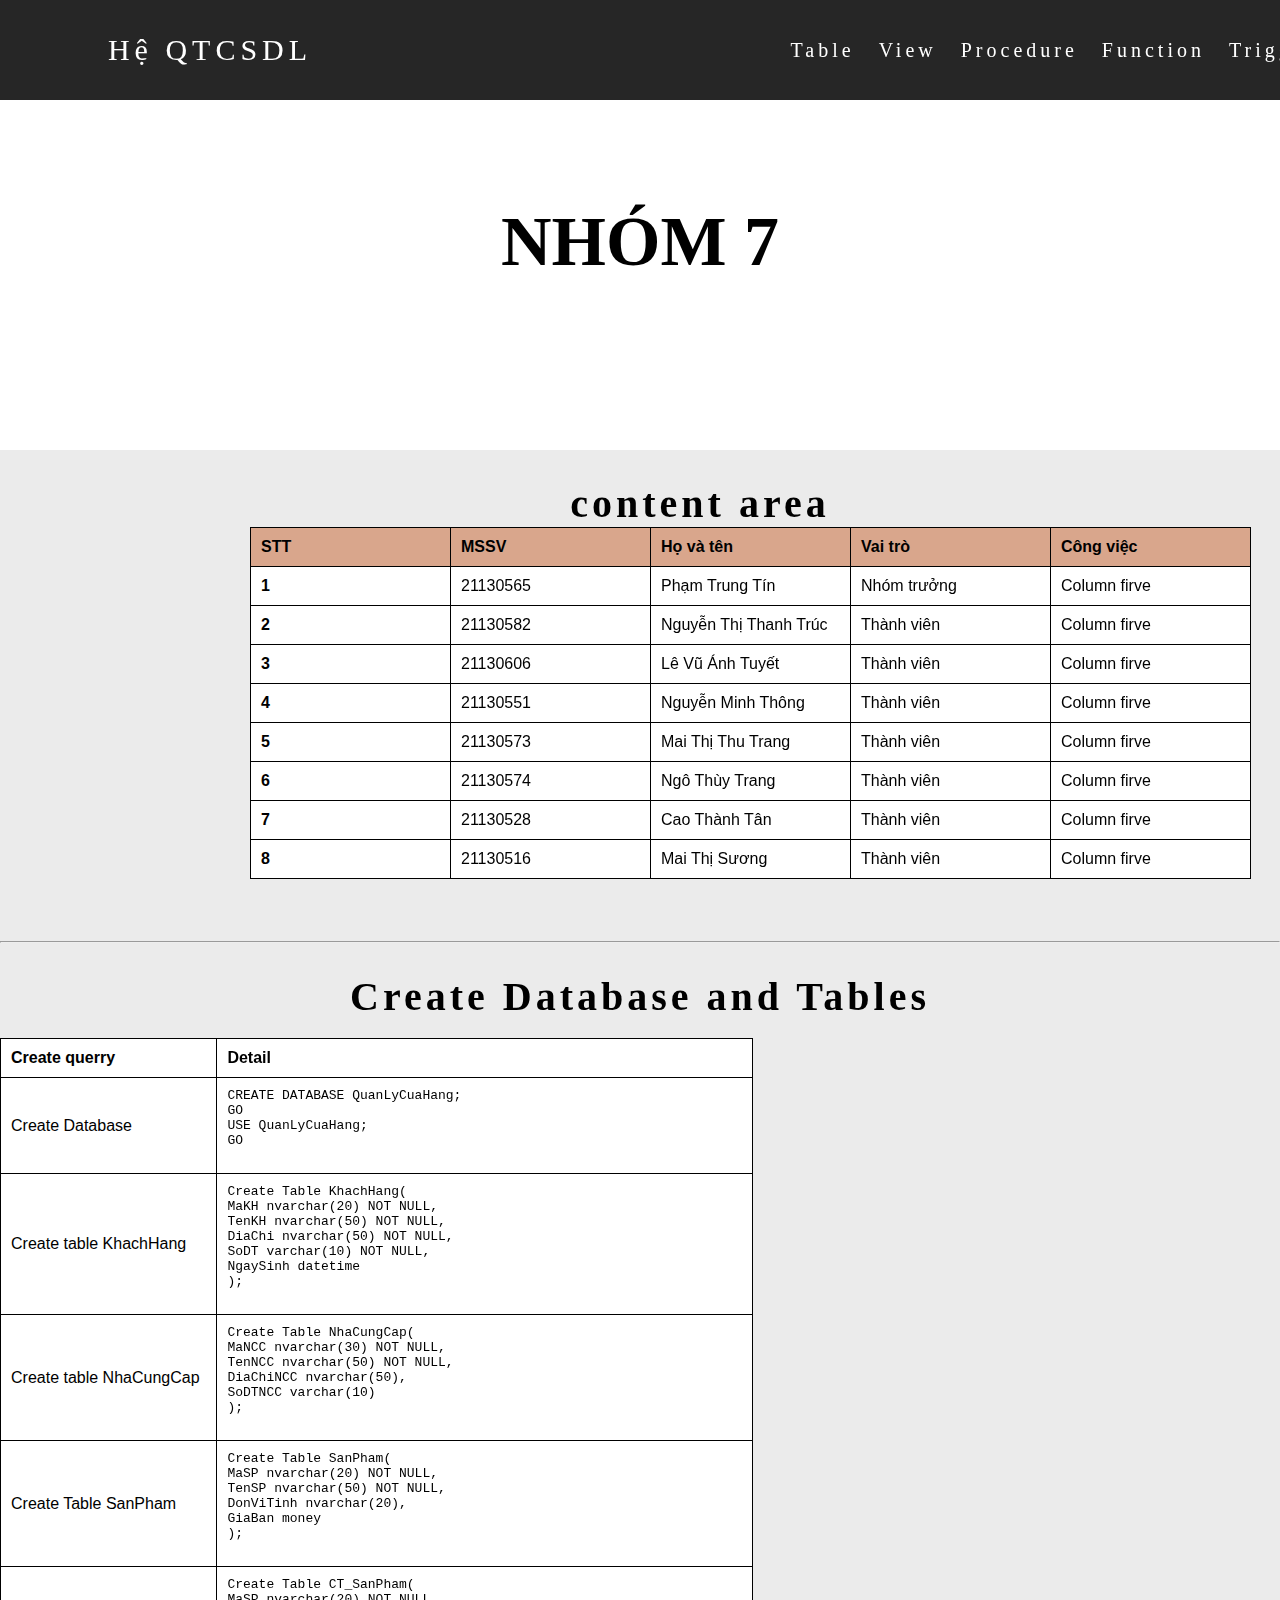
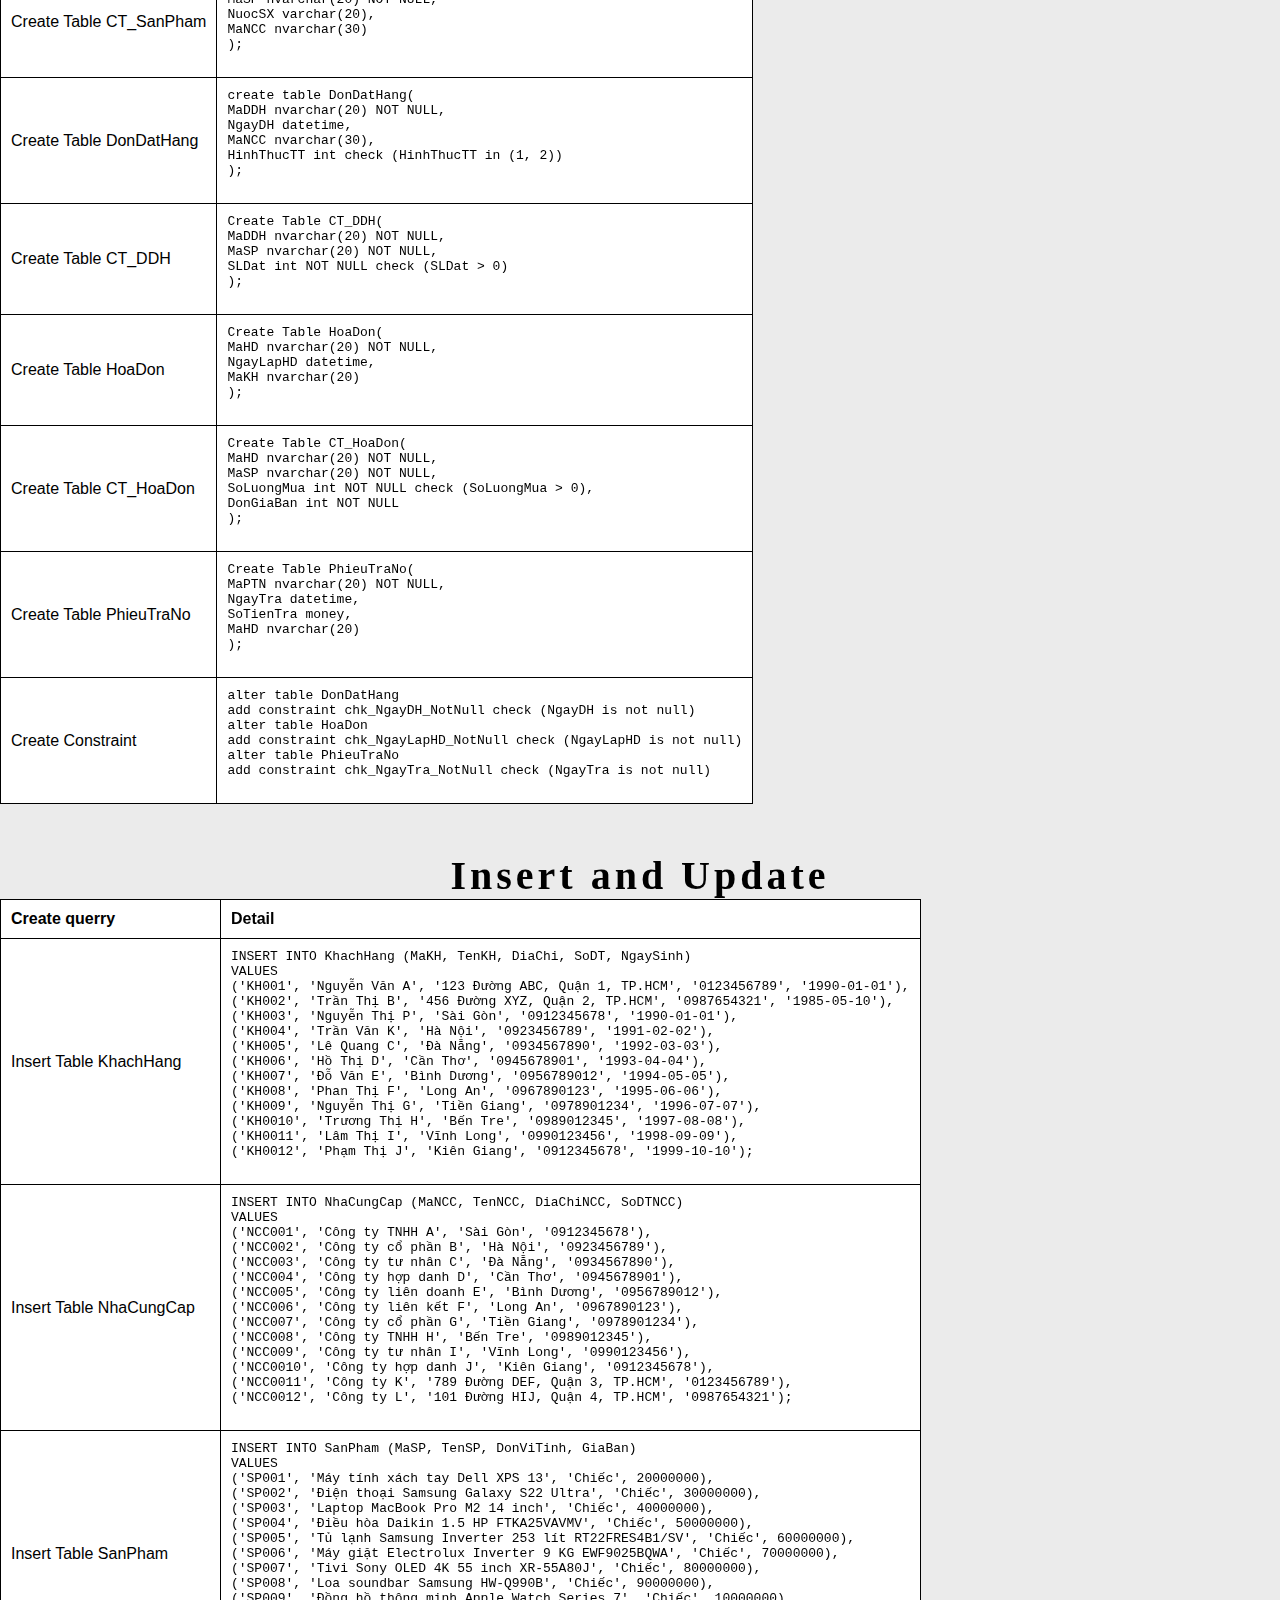
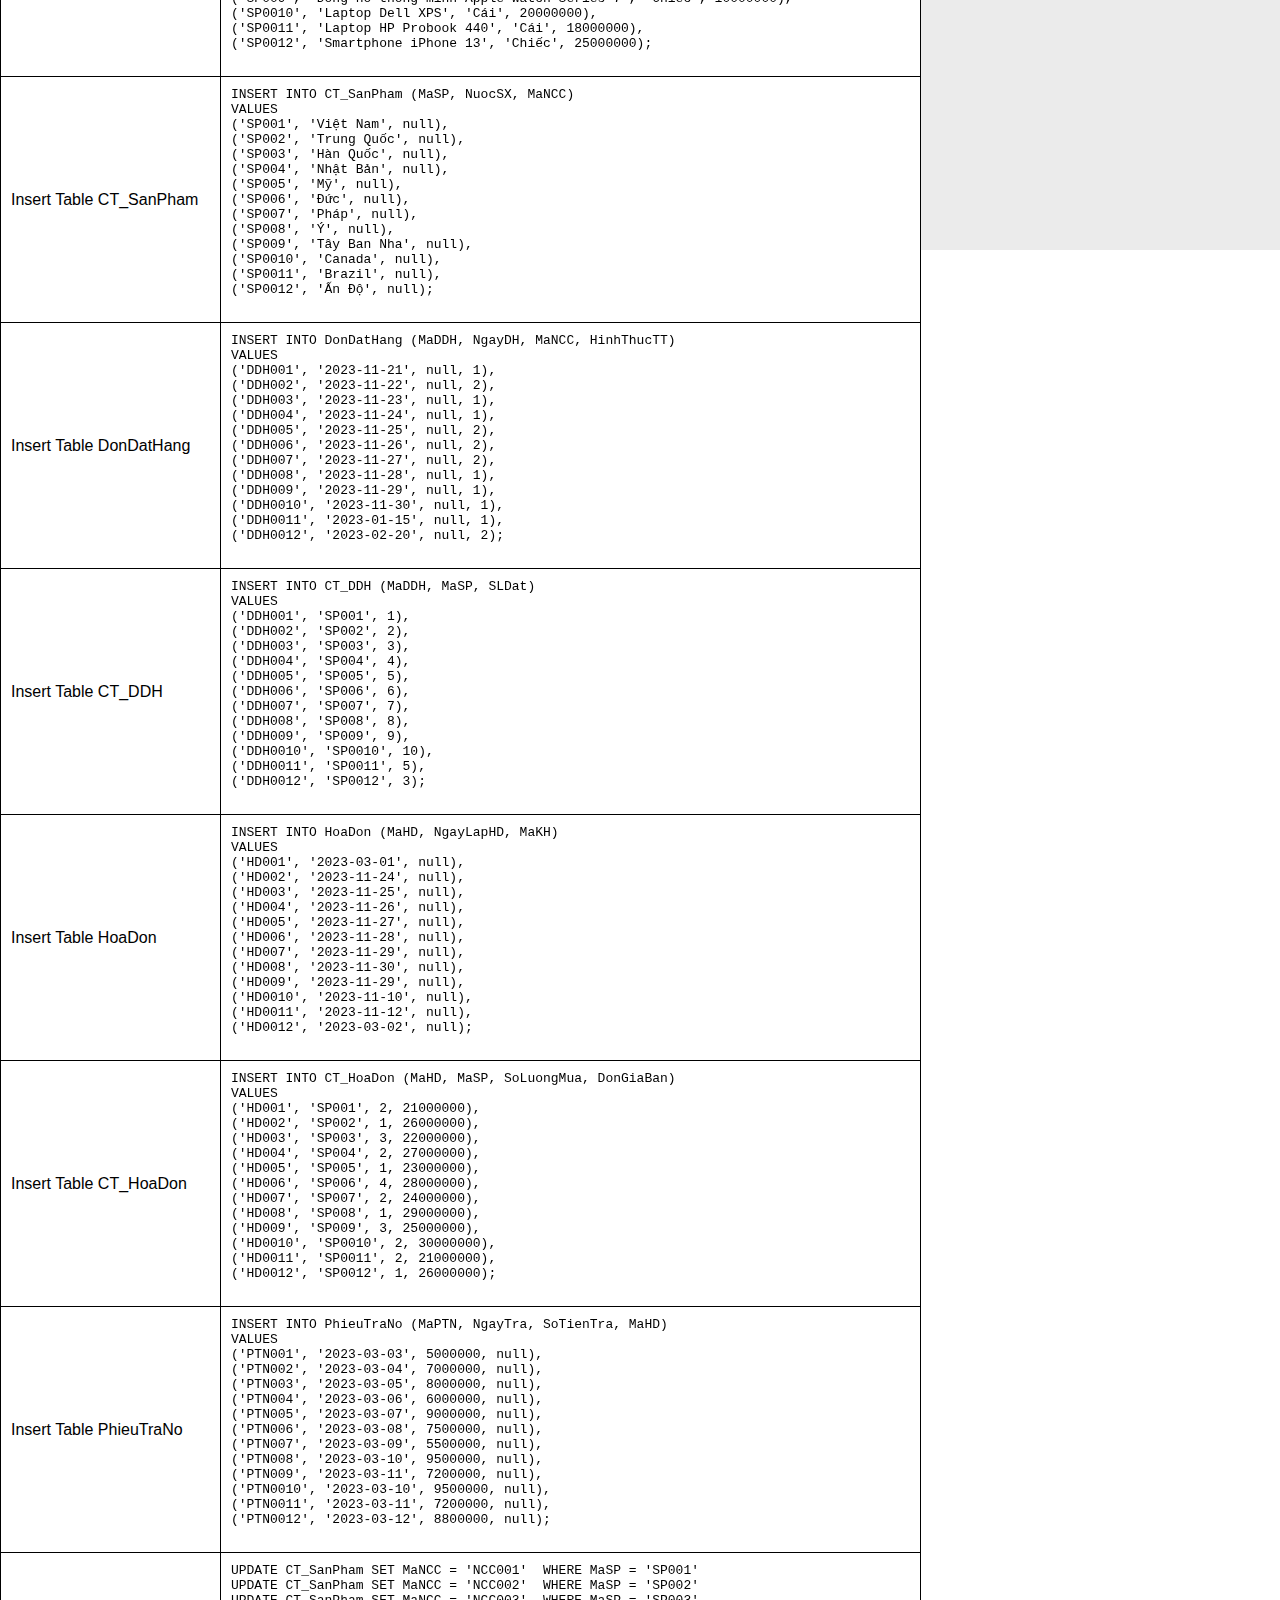
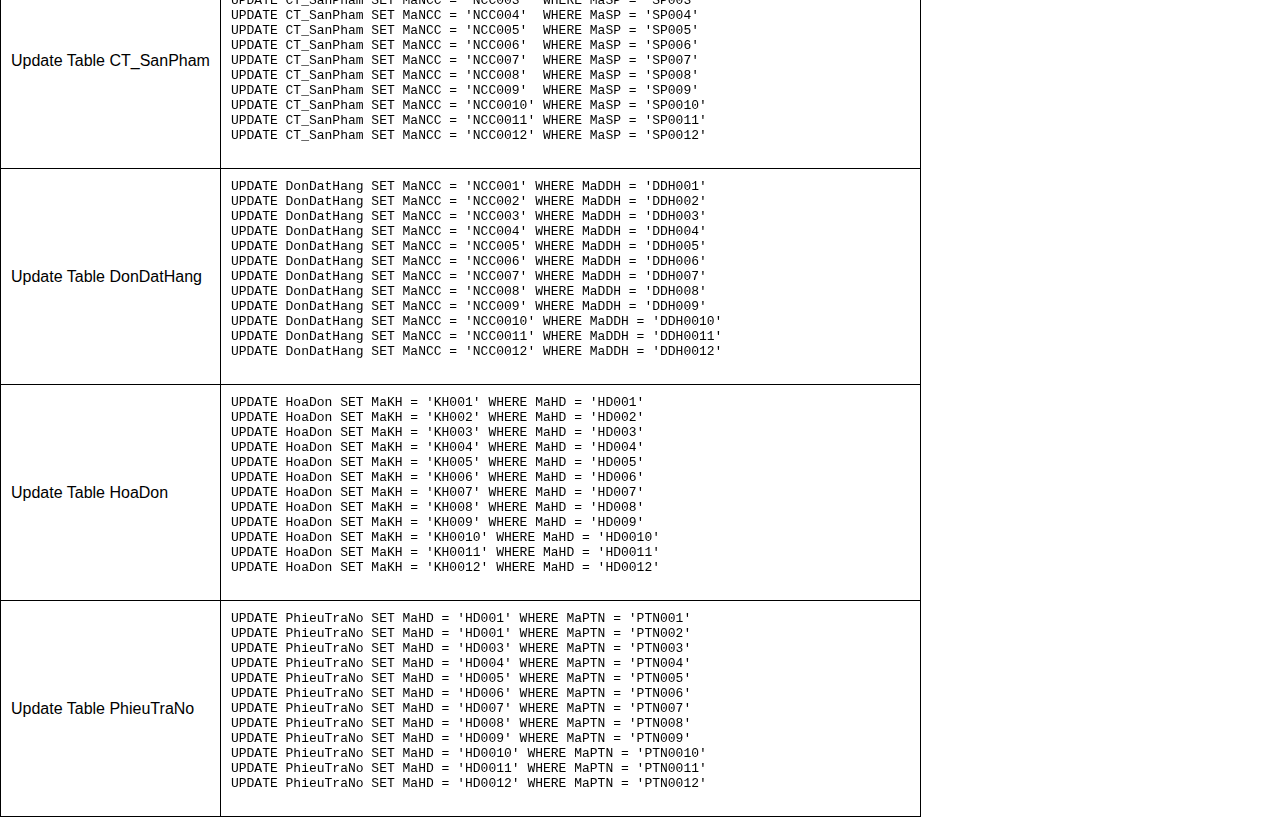
<file: WebForHệQTCSDL/index.html>
<!DOCTYPE html>
<html lang="en">

<head>
    <meta charset="UTF-8">
    <meta name="viewport" content="width=device-width, initial-scale=1.0">
    <title>Document</title>
    <link href="index.css" rel="stylesheet">
</head>

<body>
    <div class="box-area">
        <header>
            <div class="wrapper">
                <div class="logo">
                    <a href="#">Hệ QTCSDL</a>
                </div>
                <nav>
                    <a href="index.html">Table</a> <a href="View.html">View</a> <a href="Procedure.html">Procedure</a>
                    <a href="Function.html">Function</a> <a href="Trigger.html">Trigger</a><a href="User.html">User</a>
                </nav>
            </div>
        </header>
        <div class="banner-area">
            <h2 style="font-style: bold;color: black;">Nhóm 7</h2>
        </div>
        <div class="content-area">
            <div class="wrapper">
                <h2>content area</h2>
                <div class="table-horizontal-container">
                    <table class="unfixed-table">
                        <thead>
                            <tr>
                                <th>STT</th>
                                <th>MSSV</th>
                                <th>Họ và tên</th>
                                <th>Vai trò</th>
                                <th>Công việc</th>
                            </tr>
                        </thead>
                        <tbody>
                            <tr>
                                <th>1</th>
                                <td>21130565</td>
                                <td>Phạm Trung Tín</td>
                                <td>Nhóm trưởng</td>
                                <td>Column firve</td>
                            </tr>
                            <tr>
                                <th>2</th>
                                <td>21130582</td>
                                <td>Nguyễn Thị Thanh Trúc</td>
                                <td>Thành viên</td>
                                <td>Column firve</td>
                            </tr>
                            <tr>
                                <th>3</th>
                                <td>21130606</td>
                                <td>Lê Vũ Ánh Tuyết</td>
                                <td>Thành viên</td>
                                <td>Column firve</td>
                            </tr>
                            <tr>
                                <th>4</th>
                                <td>21130551</td>
                                <td>Nguyễn Minh Thông</td>
                                <td>Thành viên</td>
                                <td>Column firve</td>
                            </tr>
                            <tr>
                                <th>5</th>
                                <td>21130573</td>
                                <td>Mai Thị Thu Trang</td>
                                <td>Thành viên</td>
                                <td>Column firve</td>
                            </tr>
                            <tr>
                                <th>6</th>
                                <td>21130574</td>
                                <td>Ngô Thùy Trang</td>
                                <td>Thành viên</td>
                                <td>Column firve</td>
                            </tr>
                            <tr>
                                <th>7</th>
                                <td>21130528</td>
                                <td>Cao Thành Tân</td>
                                <td>Thành viên</td>
                                <td>Column firve</td>
                            </tr>
                            <tr>
                                <th>8</th>
                                <td>21130516</td>
                                <td>Mai Thị Sương</td>
                                <td>Thành viên</td>
                                <td>Column firve</td>
                            </tr>


                        </tbody>


                    </table>
                </div>
            </div>
            <br><br><br><br><br><br><br><br><br><br><br><br><br><br><br><br><br><br><br><br><br><br><br>
            <hr>
            <h2>Create Database and Tables</h2>
            <br>
            <table>
                <tr>
                    <th>Create querry</th>
                    <th>Detail</th>
                </tr>
                <tr>
                    <td>
                        Create Database
                    </td>
                    <td>
                        <pre>
CREATE DATABASE QuanLyCuaHang;
GO
USE QuanLyCuaHang;
GO
                        </pre>
                    </td>
                </tr>
                <tr>
                    <td>Create table KhachHang</td>
                    <td>
                        <pre>
Create Table KhachHang(
MaKH nvarchar(20) NOT NULL,
TenKH nvarchar(50) NOT NULL,
DiaChi nvarchar(50) NOT NULL,
SoDT varchar(10) NOT NULL,
NgaySinh datetime
);
                        </pre>
                    </td>
                </tr>
                <tr>
                    <td>Create table NhaCungCap</td>
                    <td>
                        <pre>
Create Table NhaCungCap(
MaNCC nvarchar(30) NOT NULL,
TenNCC nvarchar(50) NOT NULL,
DiaChiNCC nvarchar(50),
SoDTNCC varchar(10)
);
                        </pre>
                    </td>
                </tr>
                <tr>
                    <td>Create Table SanPham</td>
                    <td>
                        <pre>
Create Table SanPham(
MaSP nvarchar(20) NOT NULL,
TenSP nvarchar(50) NOT NULL,
DonViTinh nvarchar(20),
GiaBan money
);
                        </pre>
                    </td>
                </tr>
                <tr>
                    <td>Create Table CT_SanPham</td>
                    <td>
                        <pre>
Create Table CT_SanPham(
MaSP nvarchar(20) NOT NULL,
NuocSX varchar(20),
MaNCC nvarchar(30)
);
                        </pre>
                    </td>
                </tr>
                <tr>
                    <td>Create Table DonDatHang</td>
                    <td>
                        <pre>
create table DonDatHang(
MaDDH nvarchar(20) NOT NULL,
NgayDH datetime,
MaNCC nvarchar(30),
HinhThucTT int check (HinhThucTT in (1, 2))
);
                        </pre>
                    </td>
                </tr>
                <tr>
                    <td>Create Table CT_DDH</td>
                    <td>
                        <pre>
Create Table CT_DDH(
MaDDH nvarchar(20) NOT NULL,
MaSP nvarchar(20) NOT NULL,
SLDat int NOT NULL check (SLDat > 0)
);
                        </pre>
                    </td>
                </tr>
                <tr>
                    <td>Create Table HoaDon</td>
                    <td>
                        <pre>
Create Table HoaDon(
MaHD nvarchar(20) NOT NULL,
NgayLapHD datetime,
MaKH nvarchar(20)
);
                        </pre>
                    </td>
                </tr>
                <tr>
                    <td>Create Table CT_HoaDon</td>
                    <td>
                        <pre>
Create Table CT_HoaDon(
MaHD nvarchar(20) NOT NULL,
MaSP nvarchar(20) NOT NULL,
SoLuongMua int NOT NULL check (SoLuongMua > 0),
DonGiaBan int NOT NULL
);
                    </pre>
                    </td>
                </tr>
                <tr>
                    <td>Create Table PhieuTraNo</td>
                    <td>
                        <pre>
Create Table PhieuTraNo(
MaPTN nvarchar(20) NOT NULL,
NgayTra datetime,
SoTienTra money,
MaHD nvarchar(20)
);
                        </pre>
                    </td>
                </tr>
                <tr>
                    <td>Create Constraint</td>
                    <td>
                        <pre>
alter table DonDatHang
add constraint chk_NgayDH_NotNull check (NgayDH is not null)
alter table HoaDon
add constraint chk_NgayLapHD_NotNull check (NgayLapHD is not null)
alter table PhieuTraNo
add constraint chk_NgayTra_NotNull check (NgayTra is not null)
                    </pre>
                    </td>
                </tr>
            </table>
            <br>
            <h2>Insert and Update</h2>
            <table>
                <tr>
                    <th>Create querry</th>
                    <th>Detail</th>
                </tr>
                <tr>
                    <td>Insert Table KhachHang</td>
                    <td>
                        <pre>
INSERT INTO KhachHang (MaKH, TenKH, DiaChi, SoDT, NgaySinh)
VALUES
('KH001', 'Nguyễn Văn A', '123 Đường ABC, Quận 1, TP.HCM', '0123456789', '1990-01-01'),
('KH002', 'Trần Thị B', '456 Đường XYZ, Quận 2, TP.HCM', '0987654321', '1985-05-10'),
('KH003', 'Nguyễn Thị P', 'Sài Gòn', '0912345678', '1990-01-01'),
('KH004', 'Trần Văn K', 'Hà Nội', '0923456789', '1991-02-02'),
('KH005', 'Lê Quang C', 'Đà Nẵng', '0934567890', '1992-03-03'),
('KH006', 'Hồ Thị D', 'Cần Thơ', '0945678901', '1993-04-04'),
('KH007', 'Đỗ Văn E', 'Bình Dương', '0956789012', '1994-05-05'),
('KH008', 'Phan Thị F', 'Long An', '0967890123', '1995-06-06'),
('KH009', 'Nguyễn Thị G', 'Tiền Giang', '0978901234', '1996-07-07'),
('KH0010', 'Trương Thị H', 'Bến Tre', '0989012345', '1997-08-08'),
('KH0011', 'Lâm Thị I', 'Vĩnh Long', '0990123456', '1998-09-09'),
('KH0012', 'Phạm Thị J', 'Kiên Giang', '0912345678', '1999-10-10');
                </pre>
                    </td>
                </tr>
                <tr>
                    <td>Insert Table NhaCungCap</td>
                    <td>
                        <pre>
INSERT INTO NhaCungCap (MaNCC, TenNCC, DiaChiNCC, SoDTNCC)
VALUES
('NCC001', 'Công ty TNHH A', 'Sài Gòn', '0912345678'),
('NCC002', 'Công ty cổ phần B', 'Hà Nội', '0923456789'),
('NCC003', 'Công ty tư nhân C', 'Đà Nẵng', '0934567890'),
('NCC004', 'Công ty hợp danh D', 'Cần Thơ', '0945678901'),
('NCC005', 'Công ty liên doanh E', 'Bình Dương', '0956789012'),
('NCC006', 'Công ty liên kết F', 'Long An', '0967890123'),
('NCC007', 'Công ty cổ phần G', 'Tiền Giang', '0978901234'),
('NCC008', 'Công ty TNHH H', 'Bến Tre', '0989012345'),
('NCC009', 'Công ty tư nhân I', 'Vĩnh Long', '0990123456'),
('NCC0010', 'Công ty hợp danh J', 'Kiên Giang', '0912345678'),
('NCC0011', 'Công ty K', '789 Đường DEF, Quận 3, TP.HCM', '0123456789'),
('NCC0012', 'Công ty L', '101 Đường HIJ, Quận 4, TP.HCM', '0987654321');
                        </pre>
                    </td>
                </tr>
                <tr>
                    <td>Insert Table SanPham</td>
                    <td>
                        <pre>
INSERT INTO SanPham (MaSP, TenSP, DonViTinh, GiaBan)
VALUES
('SP001', 'Máy tính xách tay Dell XPS 13', 'Chiếc', 20000000),
('SP002', 'Điện thoại Samsung Galaxy S22 Ultra', 'Chiếc', 30000000),
('SP003', 'Laptop MacBook Pro M2 14 inch', 'Chiếc', 40000000),
('SP004', 'Điều hòa Daikin 1.5 HP FTKA25VAVMV', 'Chiếc', 50000000),
('SP005', 'Tủ lạnh Samsung Inverter 253 lít RT22FRES4B1/SV', 'Chiếc', 60000000),
('SP006', 'Máy giặt Electrolux Inverter 9 KG EWF9025BQWA', 'Chiếc', 70000000),
('SP007', 'Tivi Sony OLED 4K 55 inch XR-55A80J', 'Chiếc', 80000000),
('SP008', 'Loa soundbar Samsung HW-Q990B', 'Chiếc', 90000000),
('SP009', 'Đồng hồ thông minh Apple Watch Series 7', 'Chiếc', 10000000),
('SP0010', 'Laptop Dell XPS', 'Cái', 20000000),
('SP0011', 'Laptop HP Probook 440', 'Cái', 18000000),
('SP0012', 'Smartphone iPhone 13', 'Chiếc', 25000000);
                        </pre>
                    </td>
                </tr>
                <tr>
                    <td>Insert Table CT_SanPham</td>
                    <td>
                        <pre>
INSERT INTO CT_SanPham (MaSP, NuocSX, MaNCC)
VALUES
('SP001', 'Việt Nam', null),
('SP002', 'Trung Quốc', null),
('SP003', 'Hàn Quốc', null),
('SP004', 'Nhật Bản', null),
('SP005', 'Mỹ', null),
('SP006', 'Đức', null),
('SP007', 'Pháp', null),
('SP008', 'Ý', null),
('SP009', 'Tây Ban Nha', null),
('SP0010', 'Canada', null),
('SP0011', 'Brazil', null),
('SP0012', 'Ấn Độ', null);
                        </pre>
                    </td>
                </tr>
                <tr>
                    <td>
                        Insert Table DonDatHang
                    </td>
                    <td>
                        <pre>
INSERT INTO DonDatHang (MaDDH, NgayDH, MaNCC, HinhThucTT)
VALUES
('DDH001', '2023-11-21', null, 1),
('DDH002', '2023-11-22', null, 2),
('DDH003', '2023-11-23', null, 1),
('DDH004', '2023-11-24', null, 1),
('DDH005', '2023-11-25', null, 2),
('DDH006', '2023-11-26', null, 2),
('DDH007', '2023-11-27', null, 2),
('DDH008', '2023-11-28', null, 1),
('DDH009', '2023-11-29', null, 1),
('DDH0010', '2023-11-30', null, 1),
('DDH0011', '2023-01-15', null, 1),
('DDH0012', '2023-02-20', null, 2);
                        </pre>
                    </td>
                </tr>
                <tr>
                    <td>Insert Table CT_DDH</td>
                    <td>
                        <pre>
INSERT INTO CT_DDH (MaDDH, MaSP, SLDat)
VALUES
('DDH001', 'SP001', 1),
('DDH002', 'SP002', 2),
('DDH003', 'SP003', 3),
('DDH004', 'SP004', 4),
('DDH005', 'SP005', 5),
('DDH006', 'SP006', 6),
('DDH007', 'SP007', 7),
('DDH008', 'SP008', 8),
('DDH009', 'SP009', 9),
('DDH0010', 'SP0010', 10),
('DDH0011', 'SP0011', 5),
('DDH0012', 'SP0012', 3);
                        </pre>
                    </td>
                </tr>
                <tr>
                    <td>Insert Table HoaDon</td>
                    <td>
                        <pre>
INSERT INTO HoaDon (MaHD, NgayLapHD, MaKH)
VALUES
('HD001', '2023-03-01', null),
('HD002', '2023-11-24', null),
('HD003', '2023-11-25', null),
('HD004', '2023-11-26', null),
('HD005', '2023-11-27', null),
('HD006', '2023-11-28', null),
('HD007', '2023-11-29', null),
('HD008', '2023-11-30', null),
('HD009', '2023-11-29', null),
('HD0010', '2023-11-10', null),
('HD0011', '2023-11-12', null),
('HD0012', '2023-03-02', null);
                        </pre>
                    </td>
                </tr>
                <tr>
                    <td>Insert Table CT_HoaDon</td>
                    <td>
                        <pre>
INSERT INTO CT_HoaDon (MaHD, MaSP, SoLuongMua, DonGiaBan)
VALUES
('HD001', 'SP001', 2, 21000000),
('HD002', 'SP002', 1, 26000000),
('HD003', 'SP003', 3, 22000000),
('HD004', 'SP004', 2, 27000000),
('HD005', 'SP005', 1, 23000000),
('HD006', 'SP006', 4, 28000000),
('HD007', 'SP007', 2, 24000000),
('HD008', 'SP008', 1, 29000000),
('HD009', 'SP009', 3, 25000000),
('HD0010', 'SP0010', 2, 30000000),
('HD0011', 'SP0011', 2, 21000000),
('HD0012', 'SP0012', 1, 26000000);
                    </pre>
                    </td>
                </tr>
                <tr>
                    <td>Insert Table PhieuTraNo</td>
                    <td>
                        <pre>
INSERT INTO PhieuTraNo (MaPTN, NgayTra, SoTienTra, MaHD)
VALUES
('PTN001', '2023-03-03', 5000000, null),
('PTN002', '2023-03-04', 7000000, null),
('PTN003', '2023-03-05', 8000000, null),
('PTN004', '2023-03-06', 6000000, null),
('PTN005', '2023-03-07', 9000000, null),
('PTN006', '2023-03-08', 7500000, null),
('PTN007', '2023-03-09', 5500000, null),
('PTN008', '2023-03-10', 9500000, null),
('PTN009', '2023-03-11', 7200000, null),
('PTN0010', '2023-03-10', 9500000, null),
('PTN0011', '2023-03-11', 7200000, null),
('PTN0012', '2023-03-12', 8800000, null);
                    </pre>
                    </td>
                </tr>
                <tr>
                    <td>Update Table CT_SanPham</td>
                    <td>
                        <pre>
UPDATE CT_SanPham SET MaNCC = 'NCC001'  WHERE MaSP = 'SP001'
UPDATE CT_SanPham SET MaNCC = 'NCC002'  WHERE MaSP = 'SP002'
UPDATE CT_SanPham SET MaNCC = 'NCC003'  WHERE MaSP = 'SP003'
UPDATE CT_SanPham SET MaNCC = 'NCC004'  WHERE MaSP = 'SP004'
UPDATE CT_SanPham SET MaNCC = 'NCC005'  WHERE MaSP = 'SP005'
UPDATE CT_SanPham SET MaNCC = 'NCC006'  WHERE MaSP = 'SP006'
UPDATE CT_SanPham SET MaNCC = 'NCC007'  WHERE MaSP = 'SP007'
UPDATE CT_SanPham SET MaNCC = 'NCC008'  WHERE MaSP = 'SP008'
UPDATE CT_SanPham SET MaNCC = 'NCC009'  WHERE MaSP = 'SP009'
UPDATE CT_SanPham SET MaNCC = 'NCC0010' WHERE MaSP = 'SP0010'
UPDATE CT_SanPham SET MaNCC = 'NCC0011' WHERE MaSP = 'SP0011'
UPDATE CT_SanPham SET MaNCC = 'NCC0012' WHERE MaSP = 'SP0012'
                        </pre>
                    </td>
                </tr>
                <tr>
                    <td>Update Table DonDatHang</td>
                    <td>
                        <pre>
UPDATE DonDatHang SET MaNCC = 'NCC001' WHERE MaDDH = 'DDH001'
UPDATE DonDatHang SET MaNCC = 'NCC002' WHERE MaDDH = 'DDH002'
UPDATE DonDatHang SET MaNCC = 'NCC003' WHERE MaDDH = 'DDH003'
UPDATE DonDatHang SET MaNCC = 'NCC004' WHERE MaDDH = 'DDH004'
UPDATE DonDatHang SET MaNCC = 'NCC005' WHERE MaDDH = 'DDH005'
UPDATE DonDatHang SET MaNCC = 'NCC006' WHERE MaDDH = 'DDH006'
UPDATE DonDatHang SET MaNCC = 'NCC007' WHERE MaDDH = 'DDH007'
UPDATE DonDatHang SET MaNCC = 'NCC008' WHERE MaDDH = 'DDH008'
UPDATE DonDatHang SET MaNCC = 'NCC009' WHERE MaDDH = 'DDH009'
UPDATE DonDatHang SET MaNCC = 'NCC0010' WHERE MaDDH = 'DDH0010'
UPDATE DonDatHang SET MaNCC = 'NCC0011' WHERE MaDDH = 'DDH0011'
UPDATE DonDatHang SET MaNCC = 'NCC0012' WHERE MaDDH = 'DDH0012'
                    </pre>
                    </td>
                </tr>
                <tr>
                    <td>Update Table HoaDon</td>
                    <td>
                        <pre>
UPDATE HoaDon SET MaKH = 'KH001' WHERE MaHD = 'HD001'
UPDATE HoaDon SET MaKH = 'KH002' WHERE MaHD = 'HD002'
UPDATE HoaDon SET MaKH = 'KH003' WHERE MaHD = 'HD003'
UPDATE HoaDon SET MaKH = 'KH004' WHERE MaHD = 'HD004'
UPDATE HoaDon SET MaKH = 'KH005' WHERE MaHD = 'HD005'
UPDATE HoaDon SET MaKH = 'KH006' WHERE MaHD = 'HD006'
UPDATE HoaDon SET MaKH = 'KH007' WHERE MaHD = 'HD007'
UPDATE HoaDon SET MaKH = 'KH008' WHERE MaHD = 'HD008'
UPDATE HoaDon SET MaKH = 'KH009' WHERE MaHD = 'HD009'
UPDATE HoaDon SET MaKH = 'KH0010' WHERE MaHD = 'HD0010'
UPDATE HoaDon SET MaKH = 'KH0011' WHERE MaHD = 'HD0011'
UPDATE HoaDon SET MaKH = 'KH0012' WHERE MaHD = 'HD0012'
                        </pre>
                    </td>
                </tr>
                <tr>
                    <td>Update Table PhieuTraNo</td>
                    <td>
                        <pre>
UPDATE PhieuTraNo SET MaHD = 'HD001' WHERE MaPTN = 'PTN001'
UPDATE PhieuTraNo SET MaHD = 'HD001' WHERE MaPTN = 'PTN002'
UPDATE PhieuTraNo SET MaHD = 'HD003' WHERE MaPTN = 'PTN003'
UPDATE PhieuTraNo SET MaHD = 'HD004' WHERE MaPTN = 'PTN004'
UPDATE PhieuTraNo SET MaHD = 'HD005' WHERE MaPTN = 'PTN005'
UPDATE PhieuTraNo SET MaHD = 'HD006' WHERE MaPTN = 'PTN006'
UPDATE PhieuTraNo SET MaHD = 'HD007' WHERE MaPTN = 'PTN007'
UPDATE PhieuTraNo SET MaHD = 'HD008' WHERE MaPTN = 'PTN008'
UPDATE PhieuTraNo SET MaHD = 'HD009' WHERE MaPTN = 'PTN009'
UPDATE PhieuTraNo SET MaHD = 'HD0010' WHERE MaPTN = 'PTN0010'
UPDATE PhieuTraNo SET MaHD = 'HD0011' WHERE MaPTN = 'PTN0011'
UPDATE PhieuTraNo SET MaHD = 'HD0012' WHERE MaPTN = 'PTN0012'
                        </pre>
                    </td>
                </tr>
            </table>
        </div>
    </div>
</body>

</html>
</file>
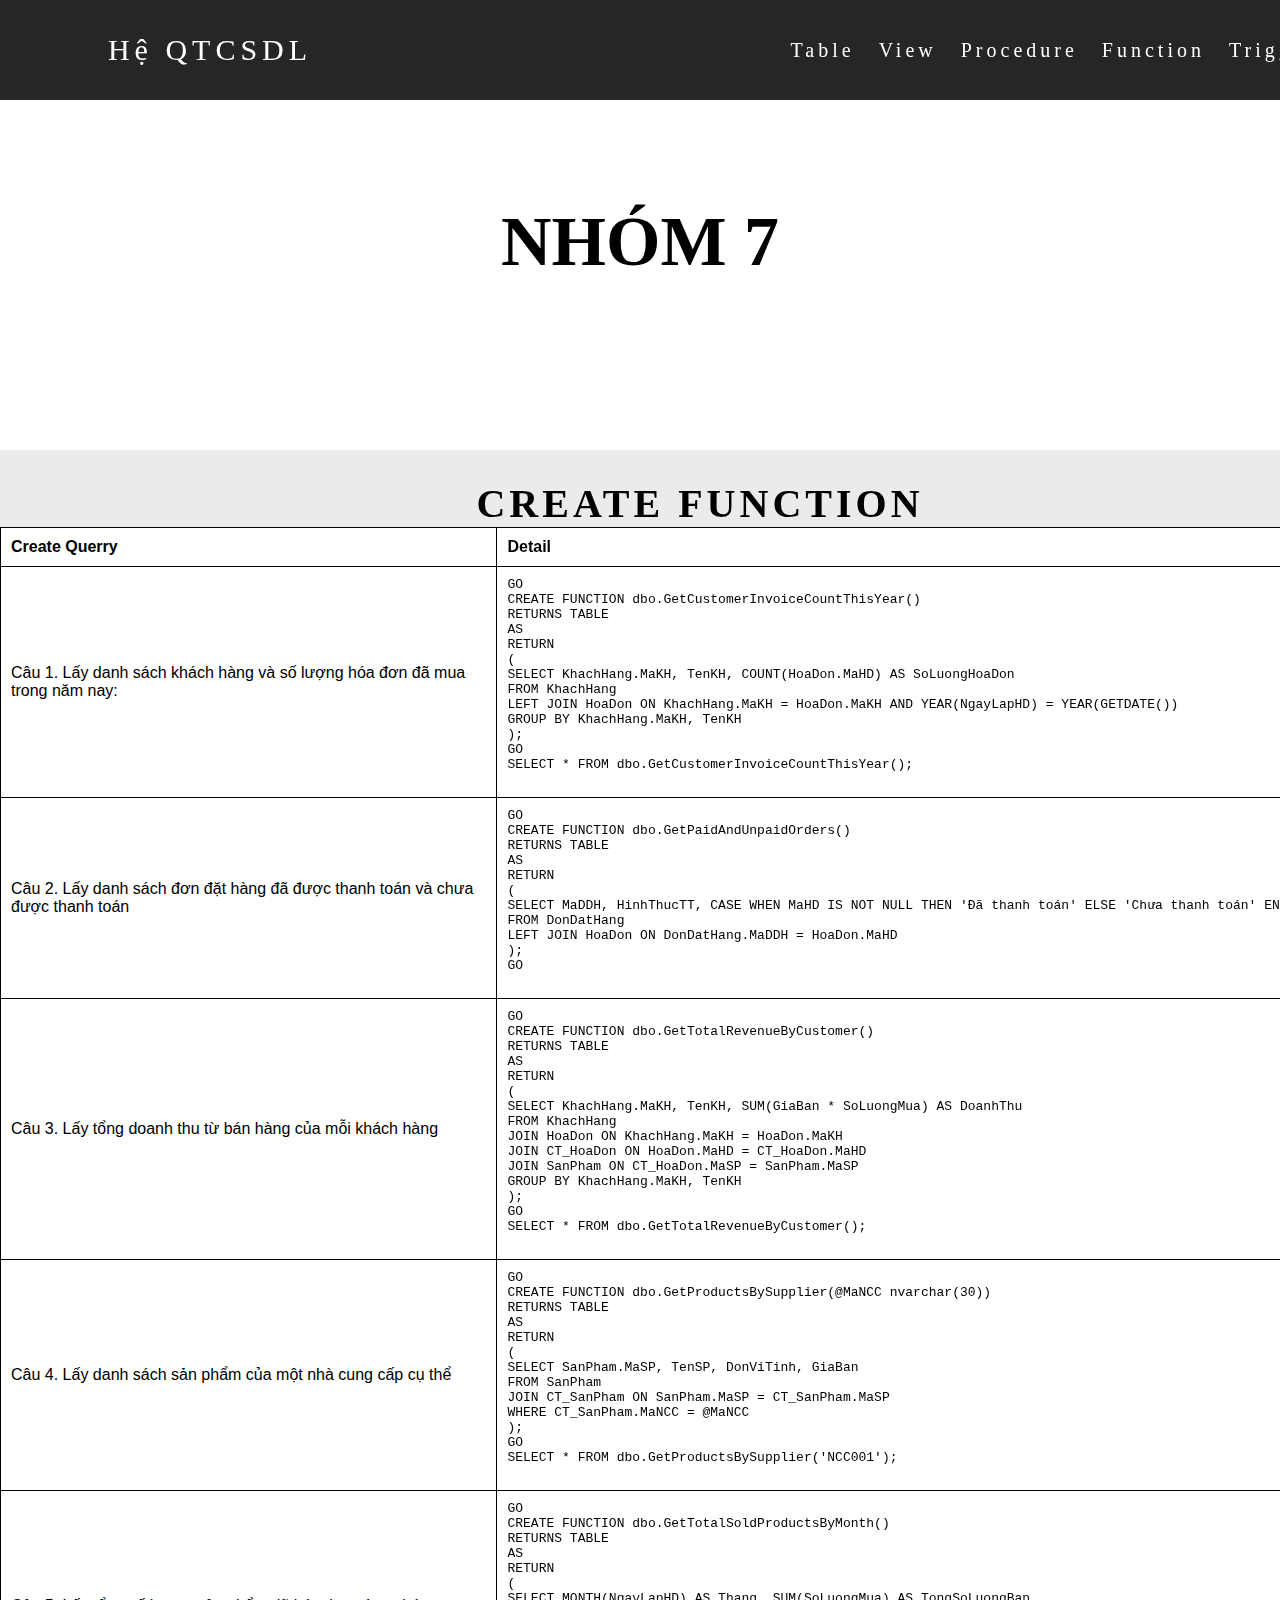
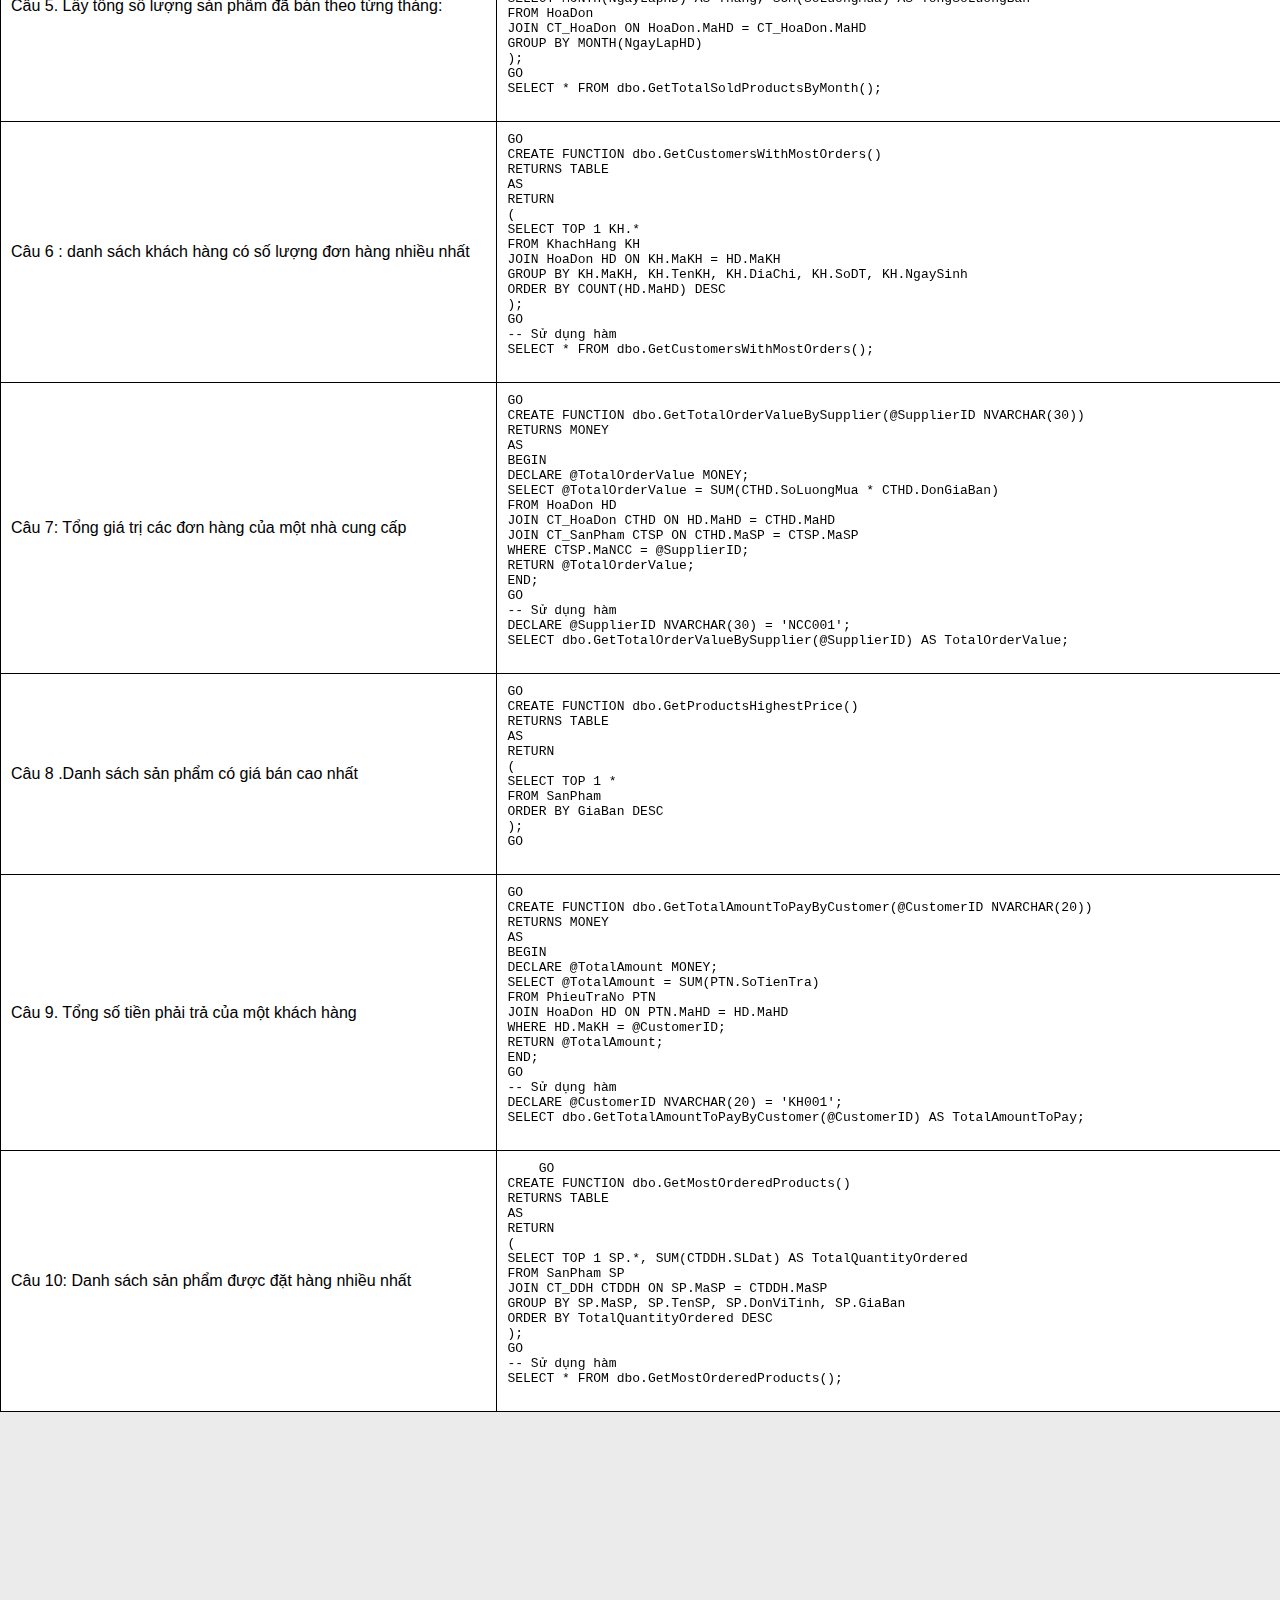
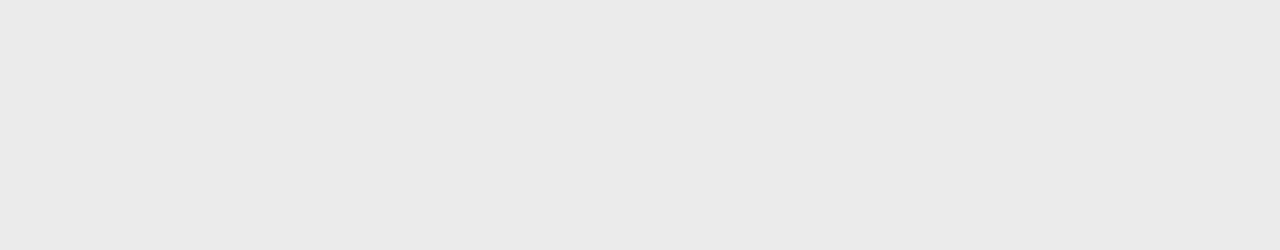
<file: WebForHệQTCSDL/Function.html>
<!DOCTYPE html>
<html lang="en">

<head>
    <meta charset="UTF-8">
    <meta name="viewport" content="width=device-width, initial-scale=1.0">
    <title>Document</title>
    <link href="Function.css" rel="stylesheet">
</head>

<body>
    <div class="box-area">
        <header>
            <div class="wrapper">
                <div class="logo">
                    <a href="#">Hệ QTCSDL</a>
                </div>
                <nav>
                    <a href="index.html">Table</a> <a href="View.html">View</a> <a href="Procedure.html">Procedure</a>
                    <a href="Function.html">Function</a> <a href="Trigger.html">Trigger</a><a href="User.html">User</a>
                </nav>
            </div>
        </header>
        <div class="banner-area">
            <h2 style="font-style: bold;color: black;">Nhóm 7</h2>
        </div>
        <div class="content-area">
            <div class="wrapper">
                <h2>CREATE FUNCTION</h2>
                <div class="table-horizontal-container">
                    <table>
                        <tr>
                            <th>Create Querry</th>
                            <th>Detail</th>
                        </tr>
                        <tr>
                            <td>Câu 1. Lấy danh sách khách hàng và số lượng hóa đơn đã mua trong năm nay:

                            </td>
                            <td>
                                <pre>
GO
CREATE FUNCTION dbo.GetCustomerInvoiceCountThisYear()
RETURNS TABLE
AS
RETURN
(
SELECT KhachHang.MaKH, TenKH, COUNT(HoaDon.MaHD) AS SoLuongHoaDon
FROM KhachHang
LEFT JOIN HoaDon ON KhachHang.MaKH = HoaDon.MaKH AND YEAR(NgayLapHD) = YEAR(GETDATE())
GROUP BY KhachHang.MaKH, TenKH
);
GO
SELECT * FROM dbo.GetCustomerInvoiceCountThisYear();
                                </pre>
                            </td>
                        </tr>
                        <tr>
                            <td>Câu 2. Lấy danh sách đơn đặt hàng đã được thanh toán và chưa được thanh toán
                            </td>
                            <td>
                                <pre>
GO
CREATE FUNCTION dbo.GetPaidAndUnpaidOrders()
RETURNS TABLE
AS
RETURN
(
SELECT MaDDH, HinhThucTT, CASE WHEN MaHD IS NOT NULL THEN 'Đã thanh toán' ELSE 'Chưa thanh toán' END AS TinhTrang
FROM DonDatHang
LEFT JOIN HoaDon ON DonDatHang.MaDDH = HoaDon.MaHD
);
GO
                                </pre>
                            </td>
                        </tr>
                        <tr>
                            <td>Câu 3. Lấy tổng doanh thu từ bán hàng của mỗi khách hàng</td>
                            <td>
                                <pre>
GO
CREATE FUNCTION dbo.GetTotalRevenueByCustomer()
RETURNS TABLE
AS
RETURN
(
SELECT KhachHang.MaKH, TenKH, SUM(GiaBan * SoLuongMua) AS DoanhThu
FROM KhachHang
JOIN HoaDon ON KhachHang.MaKH = HoaDon.MaKH
JOIN CT_HoaDon ON HoaDon.MaHD = CT_HoaDon.MaHD
JOIN SanPham ON CT_HoaDon.MaSP = SanPham.MaSP
GROUP BY KhachHang.MaKH, TenKH
);
GO
SELECT * FROM dbo.GetTotalRevenueByCustomer();
                            </pre>
                            </td>
                        </tr>
                        <tr>
                            <td>Câu 4. Lấy danh sách sản phẩm của một nhà cung cấp cụ thể
                            </td>
                            <td>
                                <pre>
GO
CREATE FUNCTION dbo.GetProductsBySupplier(@MaNCC nvarchar(30))
RETURNS TABLE
AS
RETURN
(
SELECT SanPham.MaSP, TenSP, DonViTinh, GiaBan
FROM SanPham
JOIN CT_SanPham ON SanPham.MaSP = CT_SanPham.MaSP
WHERE CT_SanPham.MaNCC = @MaNCC
);
GO
SELECT * FROM dbo.GetProductsBySupplier('NCC001');
                                </pre>
                            </td>
                        </tr>
                        <tr>
                            <td>Câu 5. Lấy tổng số lượng sản phẩm đã bán theo từng tháng:

                            </td>
                            <td>
                                <pre>
GO
CREATE FUNCTION dbo.GetTotalSoldProductsByMonth()
RETURNS TABLE
AS
RETURN
(
SELECT MONTH(NgayLapHD) AS Thang, SUM(SoLuongMua) AS TongSoLuongBan
FROM HoaDon
JOIN CT_HoaDon ON HoaDon.MaHD = CT_HoaDon.MaHD
GROUP BY MONTH(NgayLapHD)
);
GO
SELECT * FROM dbo.GetTotalSoldProductsByMonth();
                                </pre>
                            </td>
                        </tr>
                        <tr>
                            <td>Câu 6 : danh sách khách hàng có số lượng đơn hàng nhiều nhất
                            </td>
                            <td>
                                <pre>
GO
CREATE FUNCTION dbo.GetCustomersWithMostOrders()
RETURNS TABLE
AS
RETURN
(
SELECT TOP 1 KH.*
FROM KhachHang KH
JOIN HoaDon HD ON KH.MaKH = HD.MaKH
GROUP BY KH.MaKH, KH.TenKH, KH.DiaChi, KH.SoDT, KH.NgaySinh
ORDER BY COUNT(HD.MaHD) DESC
);
GO
-- Sử dụng hàm
SELECT * FROM dbo.GetCustomersWithMostOrders();
                                </pre>
                            </td>
                        </tr>
                        <tr>
                            <td>Câu 7: Tổng giá trị các đơn hàng của một nhà cung cấp</td>
                            <td>
                                <pre>
GO
CREATE FUNCTION dbo.GetTotalOrderValueBySupplier(@SupplierID NVARCHAR(30))
RETURNS MONEY
AS
BEGIN
DECLARE @TotalOrderValue MONEY;
SELECT @TotalOrderValue = SUM(CTHD.SoLuongMua * CTHD.DonGiaBan)
FROM HoaDon HD
JOIN CT_HoaDon CTHD ON HD.MaHD = CTHD.MaHD
JOIN CT_SanPham CTSP ON CTHD.MaSP = CTSP.MaSP
WHERE CTSP.MaNCC = @SupplierID;
RETURN @TotalOrderValue;
END;
GO
-- Sử dụng hàm
DECLARE @SupplierID NVARCHAR(30) = 'NCC001';
SELECT dbo.GetTotalOrderValueBySupplier(@SupplierID) AS TotalOrderValue;
                                </pre>
                            </td>
                        </tr>
                        <tr>
                            <td>Câu 8 .Danh sách sản phẩm có giá bán cao nhất</td>
                            <td>
                                <pre>
GO
CREATE FUNCTION dbo.GetProductsHighestPrice()
RETURNS TABLE
AS
RETURN
(
SELECT TOP 1 *
FROM SanPham
ORDER BY GiaBan DESC
);
GO
                                </pre>
                            </td>
                        </tr>
                        <tr>
                            <td>Câu 9. Tổng số tiền phải trả của một khách hàng</td>
                            <td>
                                <pre>
GO
CREATE FUNCTION dbo.GetTotalAmountToPayByCustomer(@CustomerID NVARCHAR(20))
RETURNS MONEY
AS
BEGIN
DECLARE @TotalAmount MONEY;
SELECT @TotalAmount = SUM(PTN.SoTienTra)
FROM PhieuTraNo PTN
JOIN HoaDon HD ON PTN.MaHD = HD.MaHD
WHERE HD.MaKH = @CustomerID;
RETURN @TotalAmount;
END;
GO
-- Sử dụng hàm
DECLARE @CustomerID NVARCHAR(20) = 'KH001';
SELECT dbo.GetTotalAmountToPayByCustomer(@CustomerID) AS TotalAmountToPay;
                                </pre>
                            </td>
                        </tr>
                        <tr>
                            <td>Câu 10: Danh sách sản phẩm được đặt hàng nhiều nhất</td>
                            <td>
                                <pre>
    GO
CREATE FUNCTION dbo.GetMostOrderedProducts()
RETURNS TABLE
AS
RETURN
(
SELECT TOP 1 SP.*, SUM(CTDDH.SLDat) AS TotalQuantityOrdered
FROM SanPham SP
JOIN CT_DDH CTDDH ON SP.MaSP = CTDDH.MaSP
GROUP BY SP.MaSP, SP.TenSP, SP.DonViTinh, SP.GiaBan
ORDER BY TotalQuantityOrdered DESC
);
GO
-- Sử dụng hàm
SELECT * FROM dbo.GetMostOrderedProducts();
                                </pre>
                            </td>
                        </tr>
                    </table>
                </div>
            </div>
        </div>
</body>

</html>
</file>
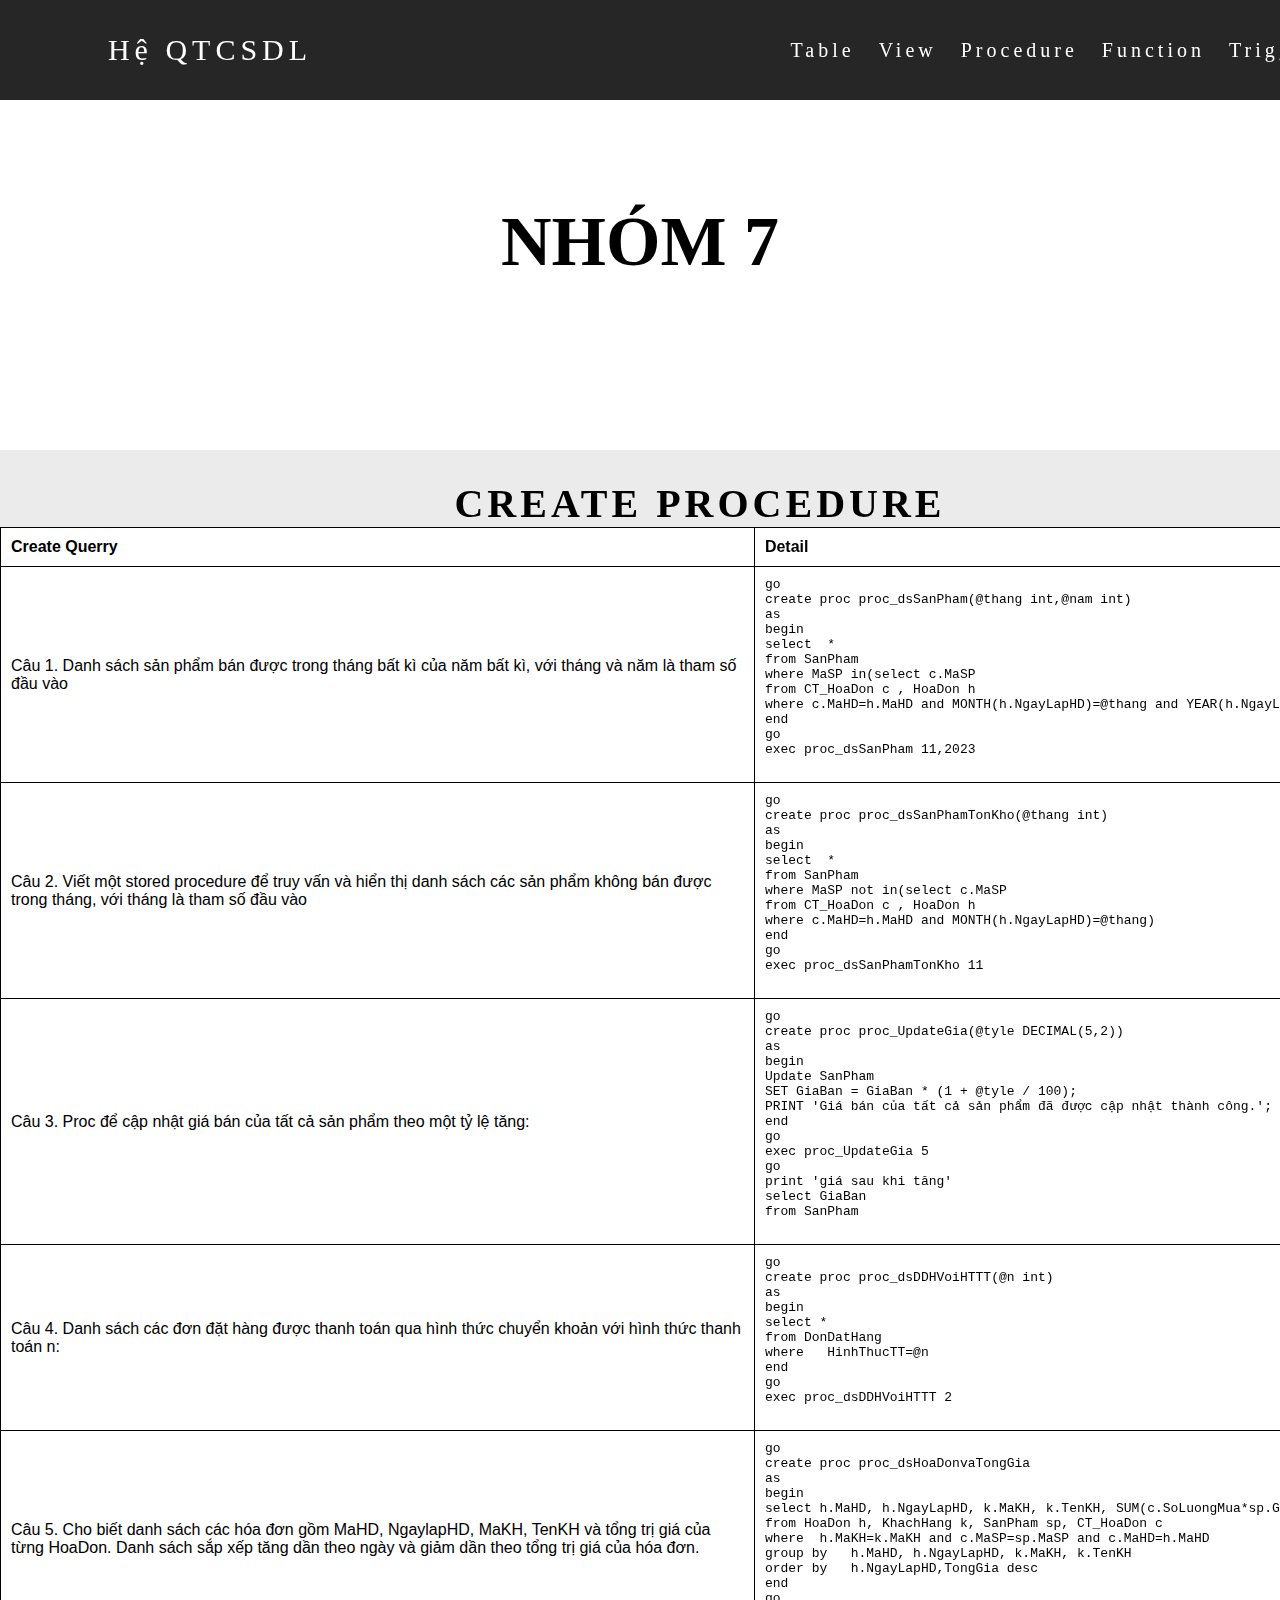
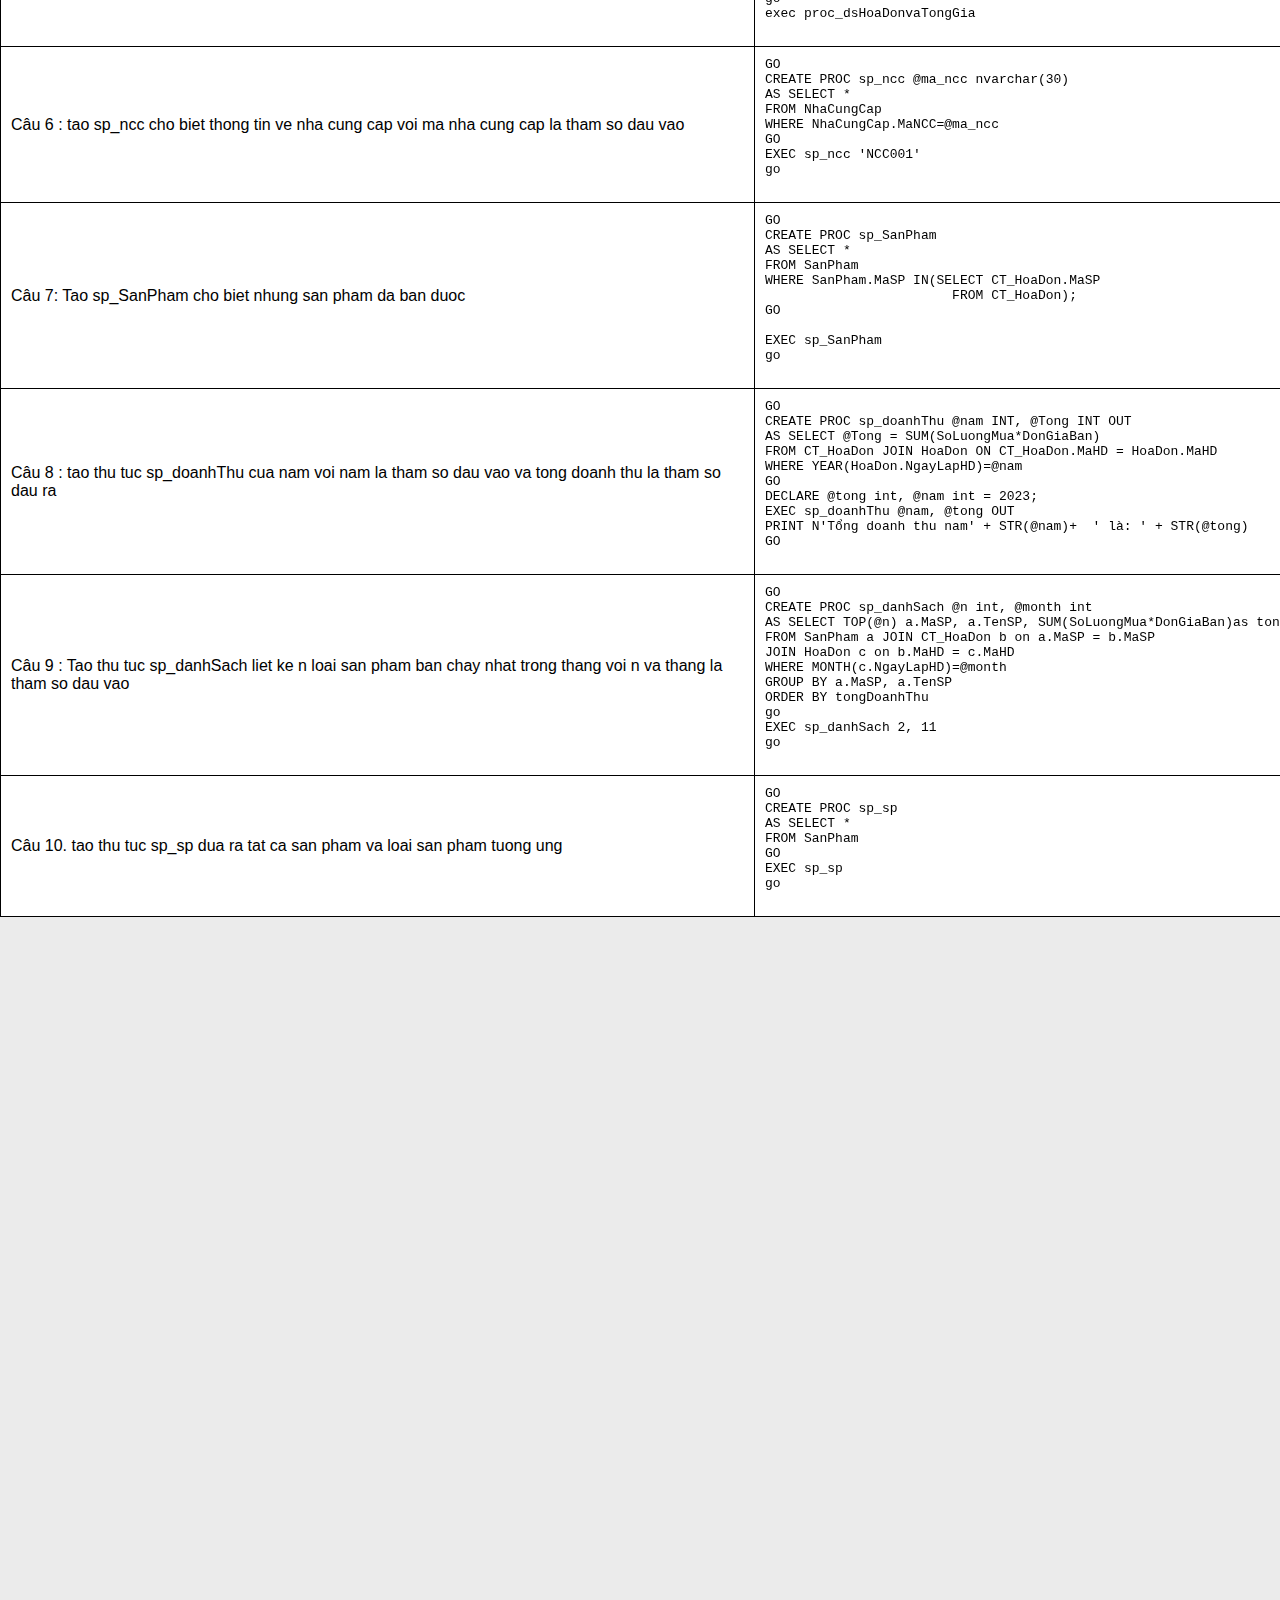
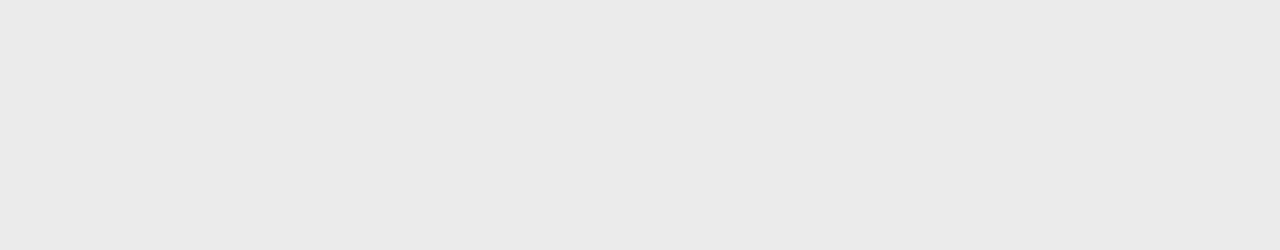
<file: WebForHệQTCSDL/Procedure.html>
<!DOCTYPE html>
<html lang="en">

<head>
    <meta charset="UTF-8">
    <meta name="viewport" content="width=device-width, initial-scale=1.0">
    <title>Document</title>
    <link href="Procedure.css" rel="stylesheet">
</head>

<body>
    <div class="box-area">
        <header>
            <div class="wrapper">
                <div class="logo">
                    <a href="#">Hệ QTCSDL</a>
                </div>
                <nav>
                    <a href="index.html">Table</a> <a href="View.html">View</a> <a href="Procedure.html">Procedure</a>
                    <a href="Function.html">Function</a> <a href="Trigger.html">Trigger</a><a href="User.html">User</a>
                </nav>
            </div>
        </header>
        <div class="banner-area">
            <h2 style="font-style: bold;color: black;">Nhóm 7</h2>
        </div>
        <div class="content-area">
            <div class="wrapper">
                <h2>CREATE PROCEDURE</h2>
                <div class="table-horizontal-container">
                    <table>
                        <tr>
                            <th>Create Querry</th>
                            <th>Detail</th>
                        </tr>
                        <tr>
                            <td>Câu 1. Danh sách sản phẩm bán được trong tháng bất kì của năm bất kì, với tháng và năm
                                là
                                tham số đầu vào</td>
                            <td>
                                <pre>
go
create proc proc_dsSanPham(@thang int,@nam int)
as
begin
select  *
from SanPham
where MaSP in(select c.MaSP
from CT_HoaDon c , HoaDon h
where c.MaHD=h.MaHD and MONTH(h.NgayLapHD)=@thang and YEAR(h.NgayLapHD)=@nam)
end
go
exec proc_dsSanPham 11,2023
                                </pre>
                            </td>
                        </tr>
                        <tr>
                            <td>Câu 2. Viết một stored procedure để truy vấn và hiển thị danh sách các sản phẩm không
                                bán
                                được trong tháng, với tháng là tham số đầu vào</td>
                            <td>
                                <pre>
go
create proc proc_dsSanPhamTonKho(@thang int)
as
begin
select  *
from SanPham
where MaSP not in(select c.MaSP
from CT_HoaDon c , HoaDon h
where c.MaHD=h.MaHD and MONTH(h.NgayLapHD)=@thang)
end
go
exec proc_dsSanPhamTonKho 11
                                </pre>
                            </td>
                        </tr>
                        <tr>
                            <td>Câu 3. Proc để cập nhật giá bán của tất cả sản phẩm theo một tỷ lệ tăng:</td>
                            <td>
                                <pre>
go
create proc proc_UpdateGia(@tyle DECIMAL(5,2))
as
begin
Update SanPham
SET GiaBan = GiaBan * (1 + @tyle / 100);
PRINT 'Giá bán của tất cả sản phẩm đã được cập nhật thành công.';
end
go
exec proc_UpdateGia 5
go
print 'giá sau khi tăng'
select GiaBan
from SanPham
                            </pre>
                            </td>
                        </tr>
                        <tr>
                            <td>Câu 4. Danh sách các đơn đặt hàng được thanh toán qua hình thức chuyển khoản với hình
                                thức thanh toán n:</td>
                            <td>
                                <pre>
go
create proc proc_dsDDHVoiHTTT(@n int)
as
begin
select *
from DonDatHang
where   HinhThucTT=@n
end
go
exec proc_dsDDHVoiHTTT 2
                                </pre>
                            </td>
                        </tr>
                        <tr>
                            <td>Câu 5. Cho biết danh sách các hóa đơn gồm MaHD, NgaylapHD, MaKH, TenKH và tổng trị giá
                                của từng
                                HoaDon. Danh sách sắp xếp tăng dần theo ngày và giảm dần theo tổng trị giá của hóa đơn.
                            </td>
                            <td>
                                <pre>
go
create proc proc_dsHoaDonvaTongGia
as
begin
select h.MaHD, h.NgayLapHD, k.MaKH, k.TenKH, SUM(c.SoLuongMua*sp.GiaBan) TongGia
from HoaDon h, KhachHang k, SanPham sp, CT_HoaDon c
where  h.MaKH=k.MaKH and c.MaSP=sp.MaSP and c.MaHD=h.MaHD
group by   h.MaHD, h.NgayLapHD, k.MaKH, k.TenKH
order by   h.NgayLapHD,TongGia desc
end
go
exec proc_dsHoaDonvaTongGia
                                </pre>
                            </td>
                        </tr>
                        <tr>
                            <td>Câu 6 : tao sp_ncc cho biet thong tin ve nha cung cap voi ma nha cung cap la tham so dau
                                vao</td>
                            <td>
                                <pre>
GO
CREATE PROC sp_ncc @ma_ncc nvarchar(30)
AS SELECT *
FROM NhaCungCap
WHERE NhaCungCap.MaNCC=@ma_ncc
GO
EXEC sp_ncc 'NCC001'
go
                                </pre>
                            </td>
                        </tr>
                        <tr>
                            <td>Câu 7: Tao sp_SanPham cho biet nhung san pham da ban duoc</td>
                            <td>
                                <pre>
GO
CREATE PROC sp_SanPham
AS SELECT *
FROM SanPham
WHERE SanPham.MaSP IN(SELECT CT_HoaDon.MaSP
                        FROM CT_HoaDon);
GO

EXEC sp_SanPham
go
                                </pre>
                            </td>
                        </tr>
                        <tr>
                            <td>Câu 8 : tao thu tuc sp_doanhThu cua nam voi nam la tham so dau vao va tong doanh thu la
                                tham so dau ra</td>
                            <td>
                                <pre>
GO
CREATE PROC sp_doanhThu @nam INT, @Tong INT OUT
AS SELECT @Tong = SUM(SoLuongMua*DonGiaBan)
FROM CT_HoaDon JOIN HoaDon ON CT_HoaDon.MaHD = HoaDon.MaHD
WHERE YEAR(HoaDon.NgayLapHD)=@nam
GO
DECLARE @tong int, @nam int = 2023;
EXEC sp_doanhThu @nam, @tong OUT
PRINT N'Tổng doanh thu nam' + STR(@nam)+  ' là: ' + STR(@tong)
GO
                                </pre>
                            </td>
                        </tr>
                        <tr>
                            <td>Câu 9 : Tao thu tuc sp_danhSach liet ke n loai san pham ban chay nhat trong thang voi n
                                va thang la tham so dau vao</td>
                            <td>
                                <pre>
GO
CREATE PROC sp_danhSach @n int, @month int
AS SELECT TOP(@n) a.MaSP, a.TenSP, SUM(SoLuongMua*DonGiaBan)as tongDoanhThu
FROM SanPham a JOIN CT_HoaDon b on a.MaSP = b.MaSP
JOIN HoaDon c on b.MaHD = c.MaHD
WHERE MONTH(c.NgayLapHD)=@month
GROUP BY a.MaSP, a.TenSP
ORDER BY tongDoanhThu
go
EXEC sp_danhSach 2, 11
go
                                </pre>
                            </td>
                        </tr>
                        <tr>
                            <td>Câu 10. tao thu tuc sp_sp dua ra tat ca san pham va loai san pham tuong ung</td>
                            <td>
                                <pre>
GO
CREATE PROC sp_sp
AS SELECT *
FROM SanPham
GO
EXEC sp_sp
go
                                </pre>
                            </td>
                        </tr>
                    </table>
                </div>
            </div>
        </div>
</body>

</html>
</file>
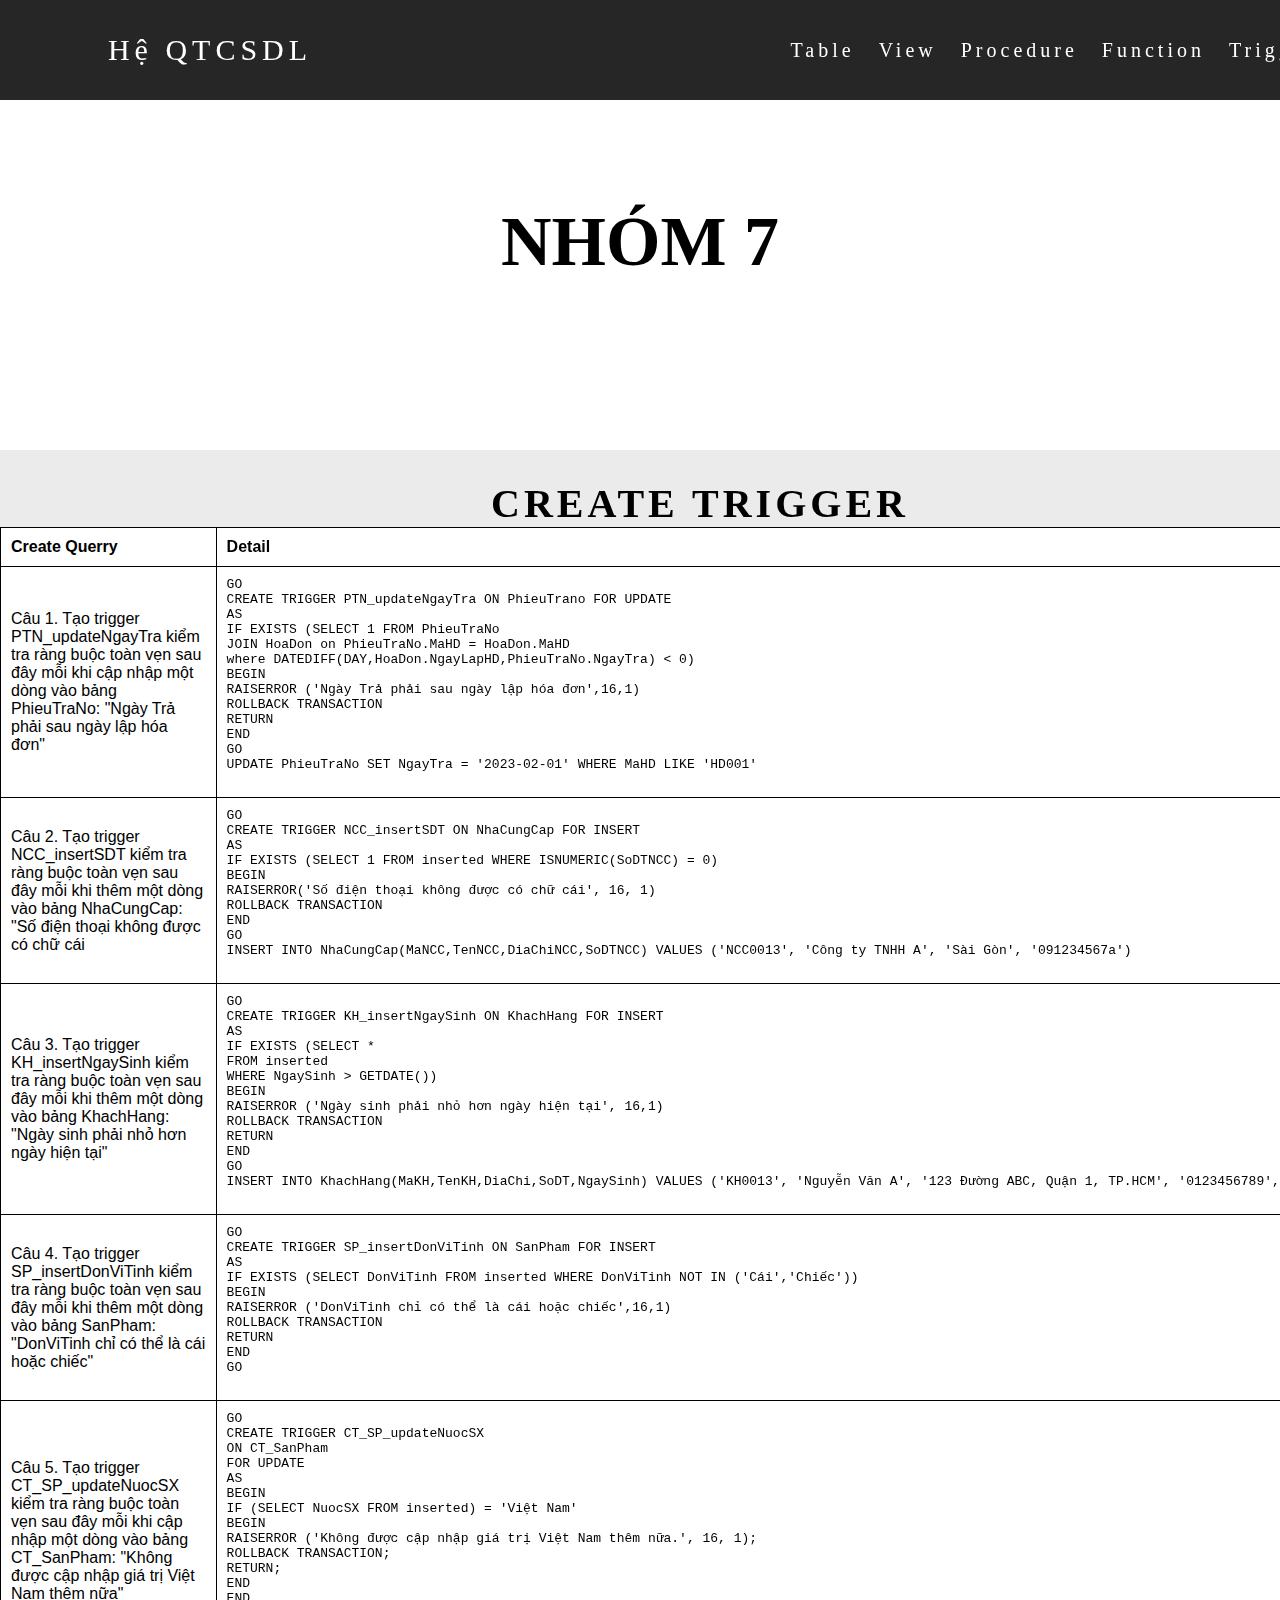
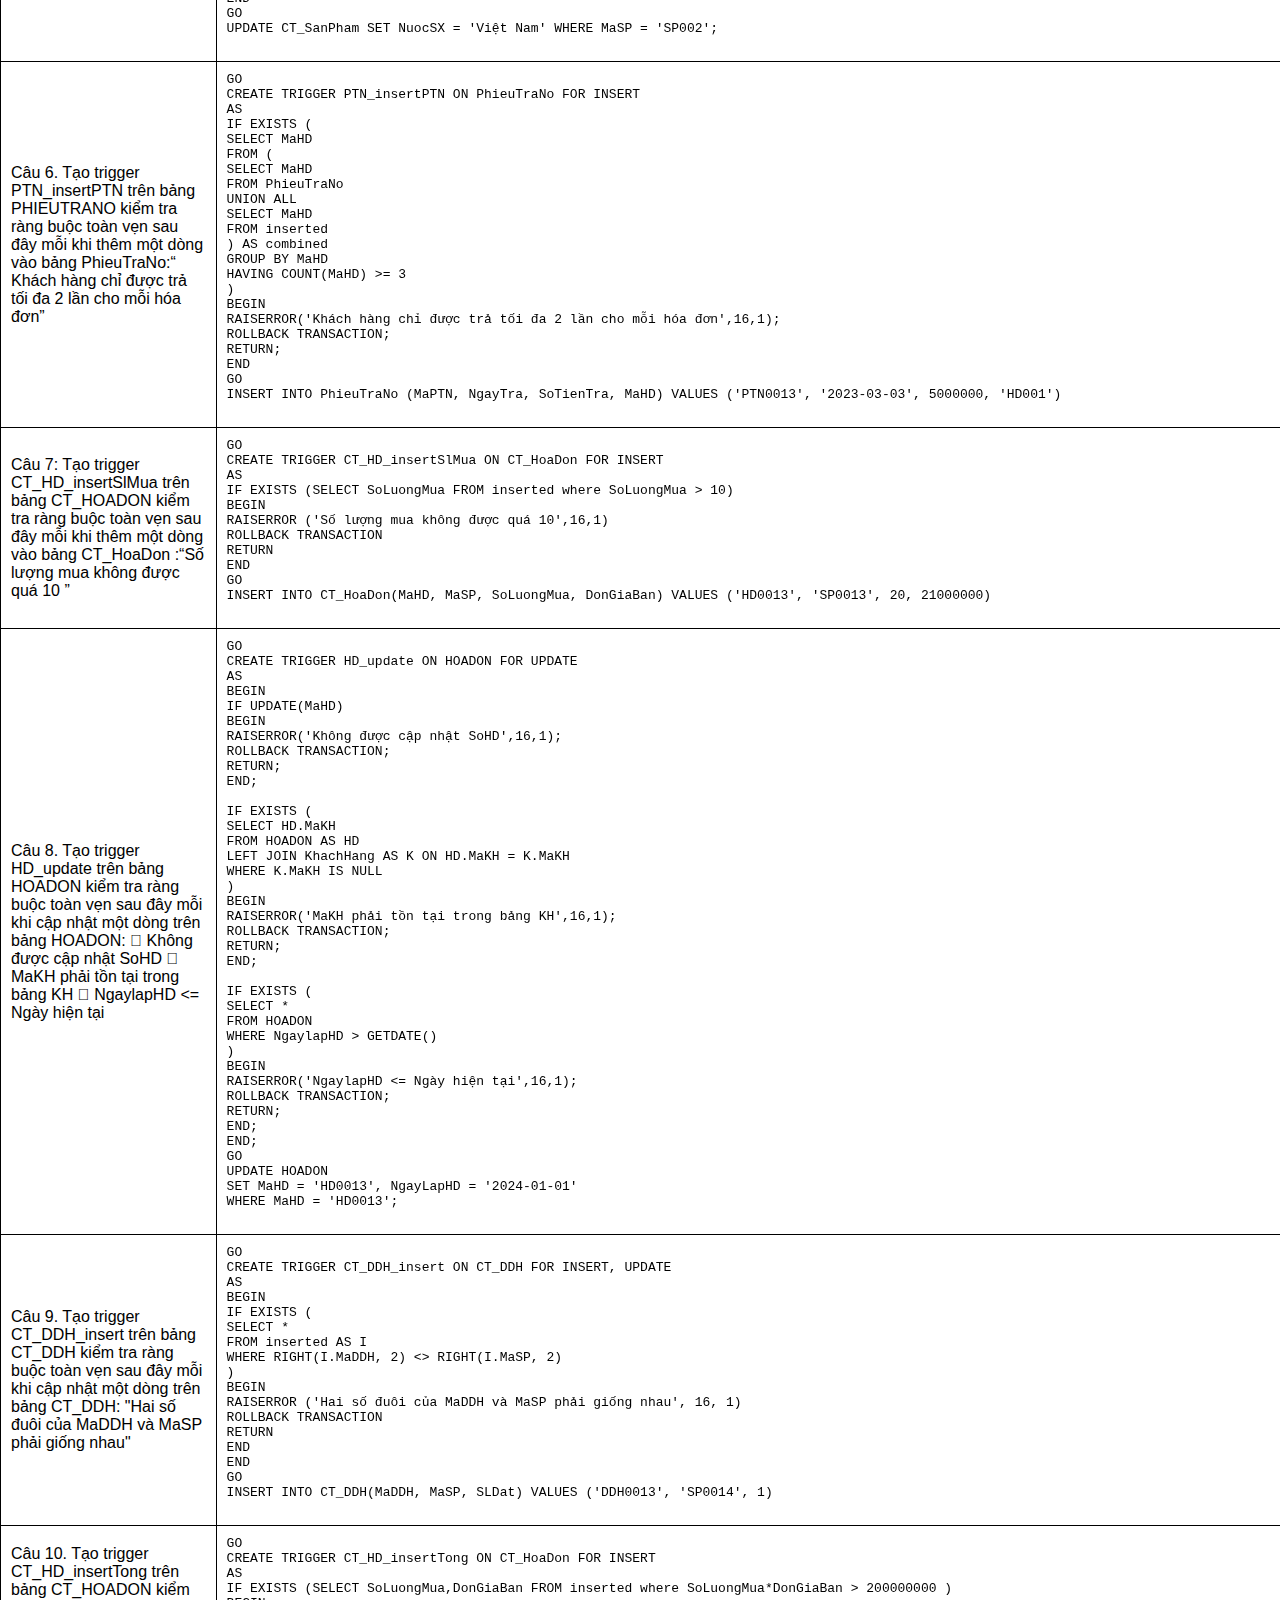
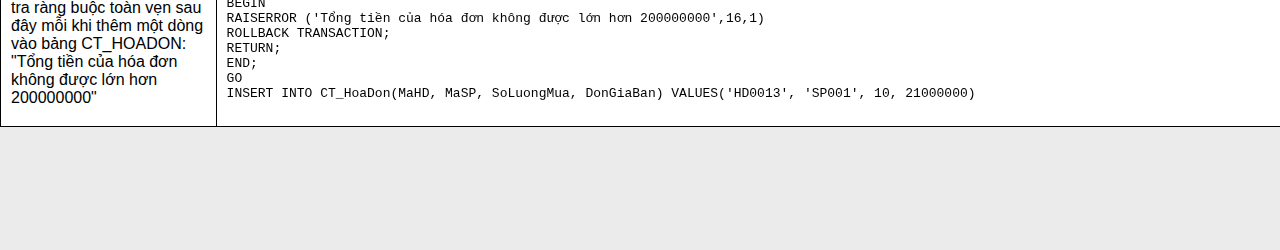
<file: WebForHệQTCSDL/Trigger.html>
<!DOCTYPE html>
<html lang="en">

<head>
    <meta charset="UTF-8">
    <meta name="viewport" content="width=device-width, initial-scale=1.0">
    <title>Document</title>
    <link href="Trigger.css" rel="stylesheet">
</head>

<body>
    <div class="box-area">
        <header>
            <div class="wrapper">
                <div class="logo">
                    <a href="#">Hệ QTCSDL</a>
                </div>
                <nav>
                    <a href="index.html">Table</a> <a href="View.html">View</a> <a href="Procedure.html">Procedure</a>
                    <a href="Function.html">Function</a> <a href="Trigger.html">Trigger</a><a href="User.html">User</a>
                </nav>
            </div>
        </header>
        <div class="banner-area">
            <h2 style="font-style: bold;color: black;">Nhóm 7</h2>
        </div>
        <div class="content-area">
            <div class="wrapper">
                <h2>CREATE TRIGGER</h2>
                <div class="table-horizontal-container">
                    <table>
                        <tr>
                            <th>Create Querry</th>
                            <th>Detail</th>
                        </tr>
                        <tr>
                            <td>Câu 1. Tạo trigger PTN_updateNgayTra kiểm tra ràng buộc toàn vẹn sau đây mỗi khi cập
                                nhập một
                                dòng vào bảng PhieuTraNo: "Ngày Trả phải sau ngày lập hóa đơn"</td>
                            <td>
                                <pre>
GO
CREATE TRIGGER PTN_updateNgayTra ON PhieuTrano FOR UPDATE
AS
IF EXISTS (SELECT 1 FROM PhieuTraNo
JOIN HoaDon on PhieuTraNo.MaHD = HoaDon.MaHD
where DATEDIFF(DAY,HoaDon.NgayLapHD,PhieuTraNo.NgayTra) < 0)
BEGIN
RAISERROR ('Ngày Trả phải sau ngày lập hóa đơn',16,1)
ROLLBACK TRANSACTION
RETURN
END
GO
UPDATE PhieuTraNo SET NgayTra = '2023-02-01' WHERE MaHD LIKE 'HD001'
                                </pre>
                            </td>
                        </tr>
                        <tr>
                            <td>Câu 2. Tạo trigger NCC_insertSDT kiểm tra ràng buộc toàn vẹn sau đây mỗi khi thêm một
                                dòng vào bảng NhaCungCap: "Số điện thoại không được có chữ cái</td>
                            <td>
                                <pre>
GO
CREATE TRIGGER NCC_insertSDT ON NhaCungCap FOR INSERT
AS
IF EXISTS (SELECT 1 FROM inserted WHERE ISNUMERIC(SoDTNCC) = 0)
BEGIN
RAISERROR('Số điện thoại không được có chữ cái', 16, 1)
ROLLBACK TRANSACTION
END
GO
INSERT INTO NhaCungCap(MaNCC,TenNCC,DiaChiNCC,SoDTNCC) VALUES ('NCC0013', 'Công ty TNHH A', 'Sài Gòn', '091234567a')
                                </pre>
                            </td>
                        </tr>
                        <tr>
                            <td>Câu 3. Tạo trigger KH_insertNgaySinh kiểm tra ràng buộc toàn vẹn sau đây mỗi khi thêm
                                một
                                dòng vào bảng KhachHang: "Ngày sinh phải nhỏ hơn ngày hiện tại"</td>
                            <td>
                                <pre>
GO
CREATE TRIGGER KH_insertNgaySinh ON KhachHang FOR INSERT
AS
IF EXISTS (SELECT *
FROM inserted
WHERE NgaySinh > GETDATE())
BEGIN
RAISERROR ('Ngày sinh phải nhỏ hơn ngày hiện tại', 16,1)
ROLLBACK TRANSACTION
RETURN
END
GO
INSERT INTO KhachHang(MaKH,TenKH,DiaChi,SoDT,NgaySinh) VALUES ('KH0013', 'Nguyễn Văn A', '123 Đường ABC, Quận 1, TP.HCM', '0123456789', '2024-01-01')
                            </pre>
                            </td>
                        </tr>
                        <tr>
                            <td>Câu 4. Tạo trigger SP_insertDonViTinh kiểm tra ràng buộc toàn vẹn sau đây mỗi khi thêm
                                một
                                dòng vào bảng SanPham: "DonViTinh chỉ có thể là cái hoặc chiếc"</td>
                            <td>
                                <pre>
GO
CREATE TRIGGER SP_insertDonViTinh ON SanPham FOR INSERT
AS
IF EXISTS (SELECT DonViTinh FROM inserted WHERE DonViTinh NOT IN ('Cái','Chiếc'))
BEGIN
RAISERROR ('DonViTinh chỉ có thể là cái hoặc chiếc',16,1)
ROLLBACK TRANSACTION
RETURN
END
GO
                                </pre>
                            </td>
                        </tr>
                        <tr>
                            <td>Câu 5. Tạo trigger CT_SP_updateNuocSX kiểm tra ràng buộc toàn vẹn sau đây mỗi khi cập
                                nhập một
                                dòng vào bảng CT_SanPham: "Không được cập nhập giá trị Việt Nam thêm nữa"
                            </td>
                            <td>
                                <pre>
GO
CREATE TRIGGER CT_SP_updateNuocSX
ON CT_SanPham
FOR UPDATE
AS
BEGIN
IF (SELECT NuocSX FROM inserted) = 'Việt Nam'
BEGIN
RAISERROR ('Không được cập nhập giá trị Việt Nam thêm nữa.', 16, 1);
ROLLBACK TRANSACTION;
RETURN;
END
END
GO
UPDATE CT_SanPham SET NuocSX = 'Việt Nam' WHERE MaSP = 'SP002';
                                </pre>
                            </td>
                        </tr>
                        <tr>
                            <td>Câu 6. Tạo trigger PTN_insertPTN trên bảng PHIEUTRANO kiểm tra ràng buộc toàn vẹn sau
                                đây mỗi khi thêm một
                                dòng vào bảng PhieuTraNo:“ Khách hàng chỉ được trả tối đa 2 lần cho mỗi hóa đơn”</td>
                            <td>
                                <pre>
GO
CREATE TRIGGER PTN_insertPTN ON PhieuTraNo FOR INSERT
AS
IF EXISTS (
SELECT MaHD
FROM (
SELECT MaHD
FROM PhieuTraNo
UNION ALL
SELECT MaHD
FROM inserted
) AS combined
GROUP BY MaHD
HAVING COUNT(MaHD) >= 3
)
BEGIN
RAISERROR('Khách hàng chỉ được trả tối đa 2 lần cho mỗi hóa đơn',16,1);
ROLLBACK TRANSACTION;
RETURN;
END
GO
INSERT INTO PhieuTraNo (MaPTN, NgayTra, SoTienTra, MaHD) VALUES ('PTN0013', '2023-03-03', 5000000, 'HD001')
                                </pre>
                            </td>
                        </tr>
                        <tr>
                            <td>Câu 7: Tạo trigger CT_HD_insertSlMua trên bảng CT_HOADON kiểm tra ràng buộc toàn vẹn sau
                                đây mỗi khi thêm một
                                dòng vào bảng CT_HoaDon :“Số lượng mua không được quá 10 ”</td>
                            <td>
                                <pre>
GO
CREATE TRIGGER CT_HD_insertSlMua ON CT_HoaDon FOR INSERT
AS
IF EXISTS (SELECT SoLuongMua FROM inserted where SoLuongMua > 10)
BEGIN
RAISERROR ('Số lượng mua không được quá 10',16,1)
ROLLBACK TRANSACTION
RETURN
END
GO
INSERT INTO CT_HoaDon(MaHD, MaSP, SoLuongMua, DonGiaBan) VALUES ('HD0013', 'SP0013', 20, 21000000)
                                </pre>
                            </td>
                        </tr>
                        <tr>
                            <td>Câu 8. Tạo trigger HD_update trên bảng HOADON kiểm tra ràng buộc toàn vẹn sau đây mỗi
                                khi cập nhật một
                                dòng trên bảng HOADON:
                                 Không được cập nhật SoHD
                                 MaKH phải tồn tại trong bảng KH
                                 NgaylapHD <= Ngày hiện tại</td>
                            <td>
                                <pre>
GO
CREATE TRIGGER HD_update ON HOADON FOR UPDATE
AS
BEGIN
IF UPDATE(MaHD)
BEGIN
RAISERROR('Không được cập nhật SoHD',16,1);
ROLLBACK TRANSACTION;
RETURN;
END;

IF EXISTS (
SELECT HD.MaKH
FROM HOADON AS HD
LEFT JOIN KhachHang AS K ON HD.MaKH = K.MaKH
WHERE K.MaKH IS NULL
)
BEGIN
RAISERROR('MaKH phải tồn tại trong bảng KH',16,1);
ROLLBACK TRANSACTION;
RETURN;
END;

IF EXISTS (
SELECT *
FROM HOADON
WHERE NgaylapHD > GETDATE()
)
BEGIN
RAISERROR('NgaylapHD <= Ngày hiện tại',16,1);
ROLLBACK TRANSACTION;
RETURN;
END;
END;
GO
UPDATE HOADON
SET MaHD = 'HD0013', NgayLapHD = '2024-01-01'
WHERE MaHD = 'HD0013';
                                </pre>
                            </td>
                        </tr>
                        <tr>
                            <td>Câu 9. Tạo trigger CT_DDH_insert trên bảng CT_DDH kiểm tra ràng buộc toàn vẹn sau đây
                                mỗi khi cập nhật một
                                dòng trên bảng CT_DDH: "Hai số đuôi của MaDDH và MaSP phải giống nhau"</td>
                            <td>
                                <pre>
GO
CREATE TRIGGER CT_DDH_insert ON CT_DDH FOR INSERT, UPDATE
AS
BEGIN
IF EXISTS (
SELECT *
FROM inserted AS I
WHERE RIGHT(I.MaDDH, 2) <> RIGHT(I.MaSP, 2)
)
BEGIN
RAISERROR ('Hai số đuôi của MaDDH và MaSP phải giống nhau', 16, 1)
ROLLBACK TRANSACTION
RETURN
END
END
GO
INSERT INTO CT_DDH(MaDDH, MaSP, SLDat) VALUES ('DDH0013', 'SP0014', 1)
                                </pre>
                            </td>
                        </tr>
                        <tr>
                            <td>Câu 10. Tạo trigger CT_HD_insertTong trên bảng CT_HOADON kiểm tra ràng buộc toàn vẹn sau
                                đây mỗi khi thêm một
                                dòng vào bảng CT_HOADON: "Tổng tiền của hóa đơn không được lớn hơn 200000000"</td>
                            <td>
                                <pre>
GO
CREATE TRIGGER CT_HD_insertTong ON CT_HoaDon FOR INSERT
AS
IF EXISTS (SELECT SoLuongMua,DonGiaBan FROM inserted where SoLuongMua*DonGiaBan > 200000000 )
BEGIN
RAISERROR ('Tổng tiền của hóa đơn không được lớn hơn 200000000',16,1)
ROLLBACK TRANSACTION;
RETURN;
END;
GO
INSERT INTO CT_HoaDon(MaHD, MaSP, SoLuongMua, DonGiaBan) VALUES('HD0013', 'SP001', 10, 21000000)
                                </pre>
                            </td>
                        </tr>
                    </table>
                </div>
            </div>
        </div>
</body>

</html>
</file>
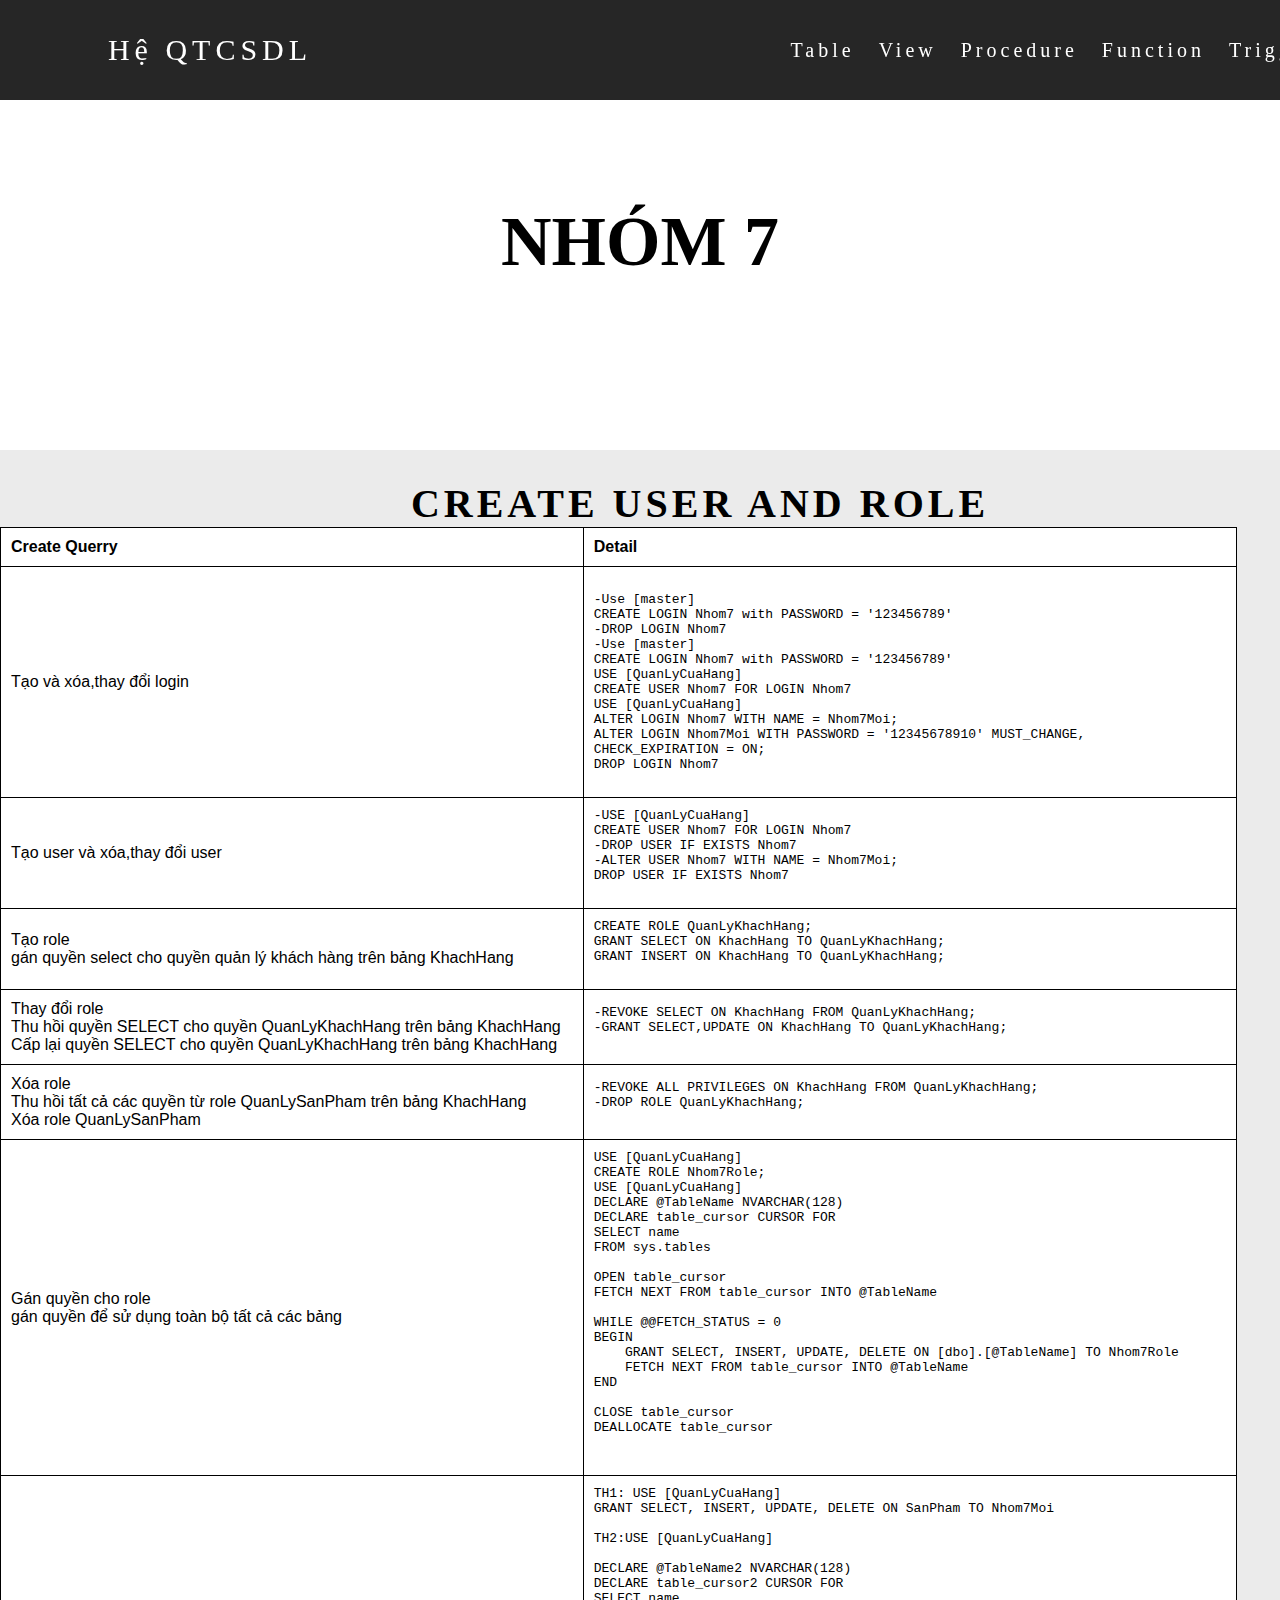
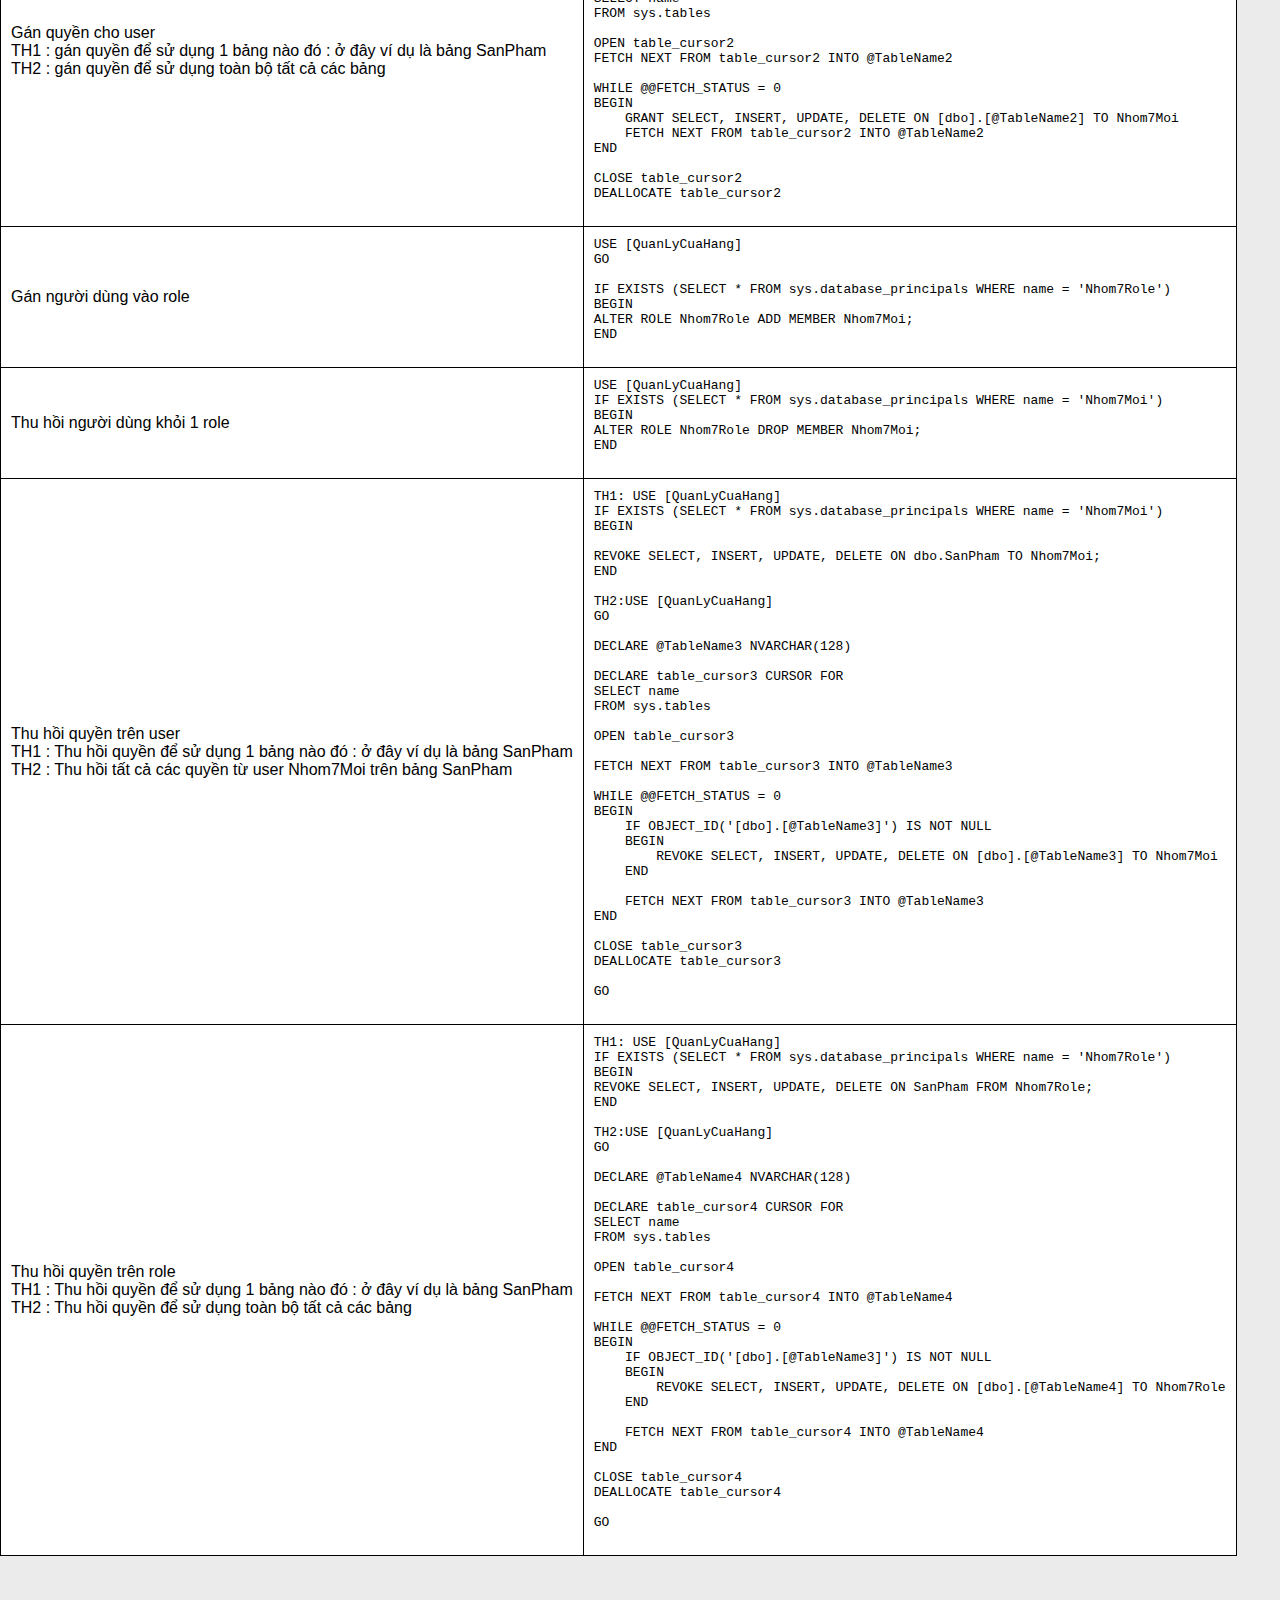
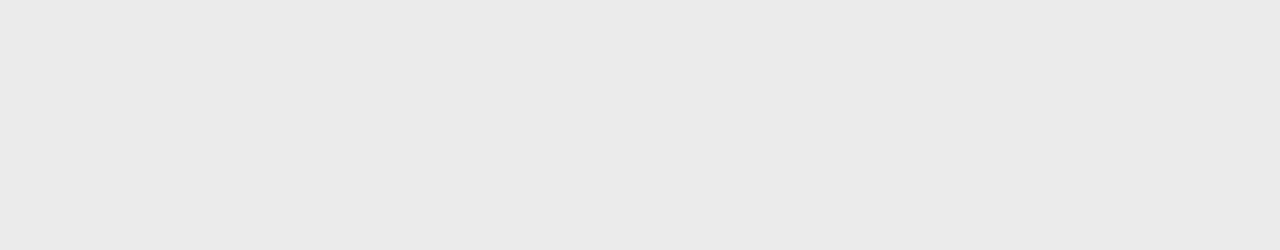
<file: WebForHệQTCSDL/User.html>
<!DOCTYPE html>
<html lang="en">

<head>
    <meta charset="UTF-8">
    <meta name="viewport" content="width=device-width, initial-scale=1.0">
    <title>Document</title>
    <link href="User.css" rel="stylesheet">
</head>

<body>
    <div class="box-area">
        <header>
            <div class="wrapper">
                <div class="logo">
                    <a href="#">Hệ QTCSDL</a>
                </div>
                <nav>
                    <a href="index.html">Table</a> <a href="View.html">View</a> <a href="Procedure.html">Procedure</a>
                    <a href="Function.html">Function</a> <a href="Trigger.html">Trigger</a><a href="User.html">User</a>
                </nav>
            </div>
        </header>
        <div class="banner-area">
            <h2 style="font-style: bold;color: black;">Nhóm 7</h2>
        </div>
        <div class="content-area">
            <div class="wrapper">
                <h2>CREATE USER AND ROLE</h2>
                <div class="table-horizontal-container">
                    <table>
                        <tr>
                            <th>Create Querry</th>
                            <th>Detail</th>
                        </tr>
                        <tr>
                            <td>Tạo và xóa,thay đổi login

                            </td>
                            <td>
                                <pre>

-Use [master]
CREATE LOGIN Nhom7 with PASSWORD = '123456789'
-DROP LOGIN Nhom7
-Use [master]
CREATE LOGIN Nhom7 with PASSWORD = '123456789'
USE [QuanLyCuaHang]
CREATE USER Nhom7 FOR LOGIN Nhom7
USE [QuanLyCuaHang]
ALTER LOGIN Nhom7 WITH NAME = Nhom7Moi;
ALTER LOGIN Nhom7Moi WITH PASSWORD = '12345678910' MUST_CHANGE,
CHECK_EXPIRATION = ON;
DROP LOGIN Nhom7
                                </pre>
                            </td>
                        </tr>
                        <tr>
                            <td>Tạo user và xóa,thay đổi user
                            </td>
                            <td>
                                <pre>
-USE [QuanLyCuaHang]
CREATE USER Nhom7 FOR LOGIN Nhom7
-DROP USER IF EXISTS Nhom7
-ALTER USER Nhom7 WITH NAME = Nhom7Moi;
DROP USER IF EXISTS Nhom7
                                </pre>
                            </td>
                        </tr>
                        <tr>
                            <td>Tạo role<br> gán quyền select cho quyền quản lý khách hàng trên bảng KhachHang</td>
                            <td>
                                <pre>
CREATE ROLE QuanLyKhachHang;
GRANT SELECT ON KhachHang TO QuanLyKhachHang;
GRANT INSERT ON KhachHang TO QuanLyKhachHang;
                            </pre>
                            </td>
                        </tr>
                        <tr>
                            <td>Thay đổi role
                                <br>
                                Thu hồi quyền SELECT cho quyền QuanLyKhachHang trên bảng KhachHang
                                <br>
                                Cấp lại quyền SELECT cho quyền QuanLyKhachHang trên bảng KhachHang
                            </td>
                            <td>
                                <pre>
-REVOKE SELECT ON KhachHang FROM QuanLyKhachHang;
-GRANT SELECT,UPDATE ON KhachHang TO QuanLyKhachHang;
                                </pre>
                            </td>
                        </tr>
                        <tr>
                            <td>
                                Xóa role<br>
                                Thu hồi tất cả các quyền từ role QuanLySanPham trên bảng KhachHang
                                <br>
                                Xóa role QuanLySanPham
                            </td>
                            <td>
                                <pre>
-REVOKE ALL PRIVILEGES ON KhachHang FROM QuanLyKhachHang;
-DROP ROLE QuanLyKhachHang;
                                </pre>
                            </td>
                        </tr>
                        <tr>
                            <td>
                                Gán quyền cho role
                                <br>
                                gán quyền để sử dụng toàn bộ tất cả các bảng
                            </td>
                            <td>
                                <pre>
USE [QuanLyCuaHang]
CREATE ROLE Nhom7Role;
USE [QuanLyCuaHang]
DECLARE @TableName NVARCHAR(128)
DECLARE table_cursor CURSOR FOR
SELECT name
FROM sys.tables

OPEN table_cursor
FETCH NEXT FROM table_cursor INTO @TableName

WHILE @@FETCH_STATUS = 0
BEGIN
    GRANT SELECT, INSERT, UPDATE, DELETE ON [dbo].[@TableName] TO Nhom7Role
    FETCH NEXT FROM table_cursor INTO @TableName
END

CLOSE table_cursor
DEALLOCATE table_cursor

                                </pre>
                            </td>
                        </tr>
                        <tr>
                            <td>
                                Gán quyền cho user
                                <br>
                                TH1 : gán quyền để sử dụng 1 bảng nào đó : ở đây ví dụ là bảng SanPham
                                <br>
                                TH2 : gán quyền để sử dụng toàn bộ tất cả các bảng
                            </td>
                            <td>
                                <pre>
TH1: USE [QuanLyCuaHang]
GRANT SELECT, INSERT, UPDATE, DELETE ON SanPham TO Nhom7Moi

TH2:USE [QuanLyCuaHang]

DECLARE @TableName2 NVARCHAR(128)
DECLARE table_cursor2 CURSOR FOR
SELECT name
FROM sys.tables

OPEN table_cursor2
FETCH NEXT FROM table_cursor2 INTO @TableName2

WHILE @@FETCH_STATUS = 0
BEGIN
    GRANT SELECT, INSERT, UPDATE, DELETE ON [dbo].[@TableName2] TO Nhom7Moi
    FETCH NEXT FROM table_cursor2 INTO @TableName2
END

CLOSE table_cursor2
DEALLOCATE table_cursor2
                                </pre>
                            </td>
                        </tr>
                        <tr>
                            <td>
                                Gán người dùng vào role
                            </td>
                            <td>
                                <pre>
USE [QuanLyCuaHang]
GO

IF EXISTS (SELECT * FROM sys.database_principals WHERE name = 'Nhom7Role')
BEGIN
ALTER ROLE Nhom7Role ADD MEMBER Nhom7Moi;
END
                                </pre>
                            </td>
                        </tr>
                        <tr>
                            <td>
                                Thu hồi người dùng khỏi 1 role
                            </td>
                            <td>
                                <pre>
USE [QuanLyCuaHang]
IF EXISTS (SELECT * FROM sys.database_principals WHERE name = 'Nhom7Moi')
BEGIN
ALTER ROLE Nhom7Role DROP MEMBER Nhom7Moi;
END
                                </pre>
                            </td>
                        </tr>
                        <tr>
                            <td>
                                Thu hồi quyền trên user
                                <br>
                                TH1 : Thu hồi quyền để sử dụng 1 bảng nào đó : ở đây ví dụ là bảng SanPham
                                <br>
                                TH2 : Thu hồi tất cả các quyền từ user Nhom7Moi trên bảng SanPham
                            </td>
                            <td>
                                <pre>
TH1: USE [QuanLyCuaHang]
IF EXISTS (SELECT * FROM sys.database_principals WHERE name = 'Nhom7Moi')
BEGIN

REVOKE SELECT, INSERT, UPDATE, DELETE ON dbo.SanPham TO Nhom7Moi;
END

TH2:USE [QuanLyCuaHang]
GO

DECLARE @TableName3 NVARCHAR(128)

DECLARE table_cursor3 CURSOR FOR
SELECT name
FROM sys.tables

OPEN table_cursor3

FETCH NEXT FROM table_cursor3 INTO @TableName3

WHILE @@FETCH_STATUS = 0
BEGIN
    IF OBJECT_ID('[dbo].[@TableName3]') IS NOT NULL
    BEGIN
        REVOKE SELECT, INSERT, UPDATE, DELETE ON [dbo].[@TableName3] TO Nhom7Moi
    END

    FETCH NEXT FROM table_cursor3 INTO @TableName3
END

CLOSE table_cursor3
DEALLOCATE table_cursor3

GO
                                </pre>
                            </td>
                        </tr>
                        <tr>
                            <td>
                                Thu hồi quyền trên role
                                <br>
                                TH1 : Thu hồi quyền để sử dụng 1 bảng nào đó : ở đây ví dụ là bảng SanPham
                                <br>
                                TH2 : Thu hồi quyền để sử dụng toàn bộ tất cả các bảng
                            </td>
                            <td>
                                <pre>
TH1: USE [QuanLyCuaHang]
IF EXISTS (SELECT * FROM sys.database_principals WHERE name = 'Nhom7Role')
BEGIN
REVOKE SELECT, INSERT, UPDATE, DELETE ON SanPham FROM Nhom7Role;
END

TH2:USE [QuanLyCuaHang]
GO

DECLARE @TableName4 NVARCHAR(128)

DECLARE table_cursor4 CURSOR FOR
SELECT name
FROM sys.tables

OPEN table_cursor4

FETCH NEXT FROM table_cursor4 INTO @TableName4

WHILE @@FETCH_STATUS = 0
BEGIN
    IF OBJECT_ID('[dbo].[@TableName3]') IS NOT NULL
    BEGIN
        REVOKE SELECT, INSERT, UPDATE, DELETE ON [dbo].[@TableName4] TO Nhom7Role
    END

    FETCH NEXT FROM table_cursor4 INTO @TableName4
END

CLOSE table_cursor4
DEALLOCATE table_cursor4

GO
                                </pre>
                            </td>
                        </tr>
                    </table>
                </div>
            </div>
        </div>
</body>

</html>
</file>
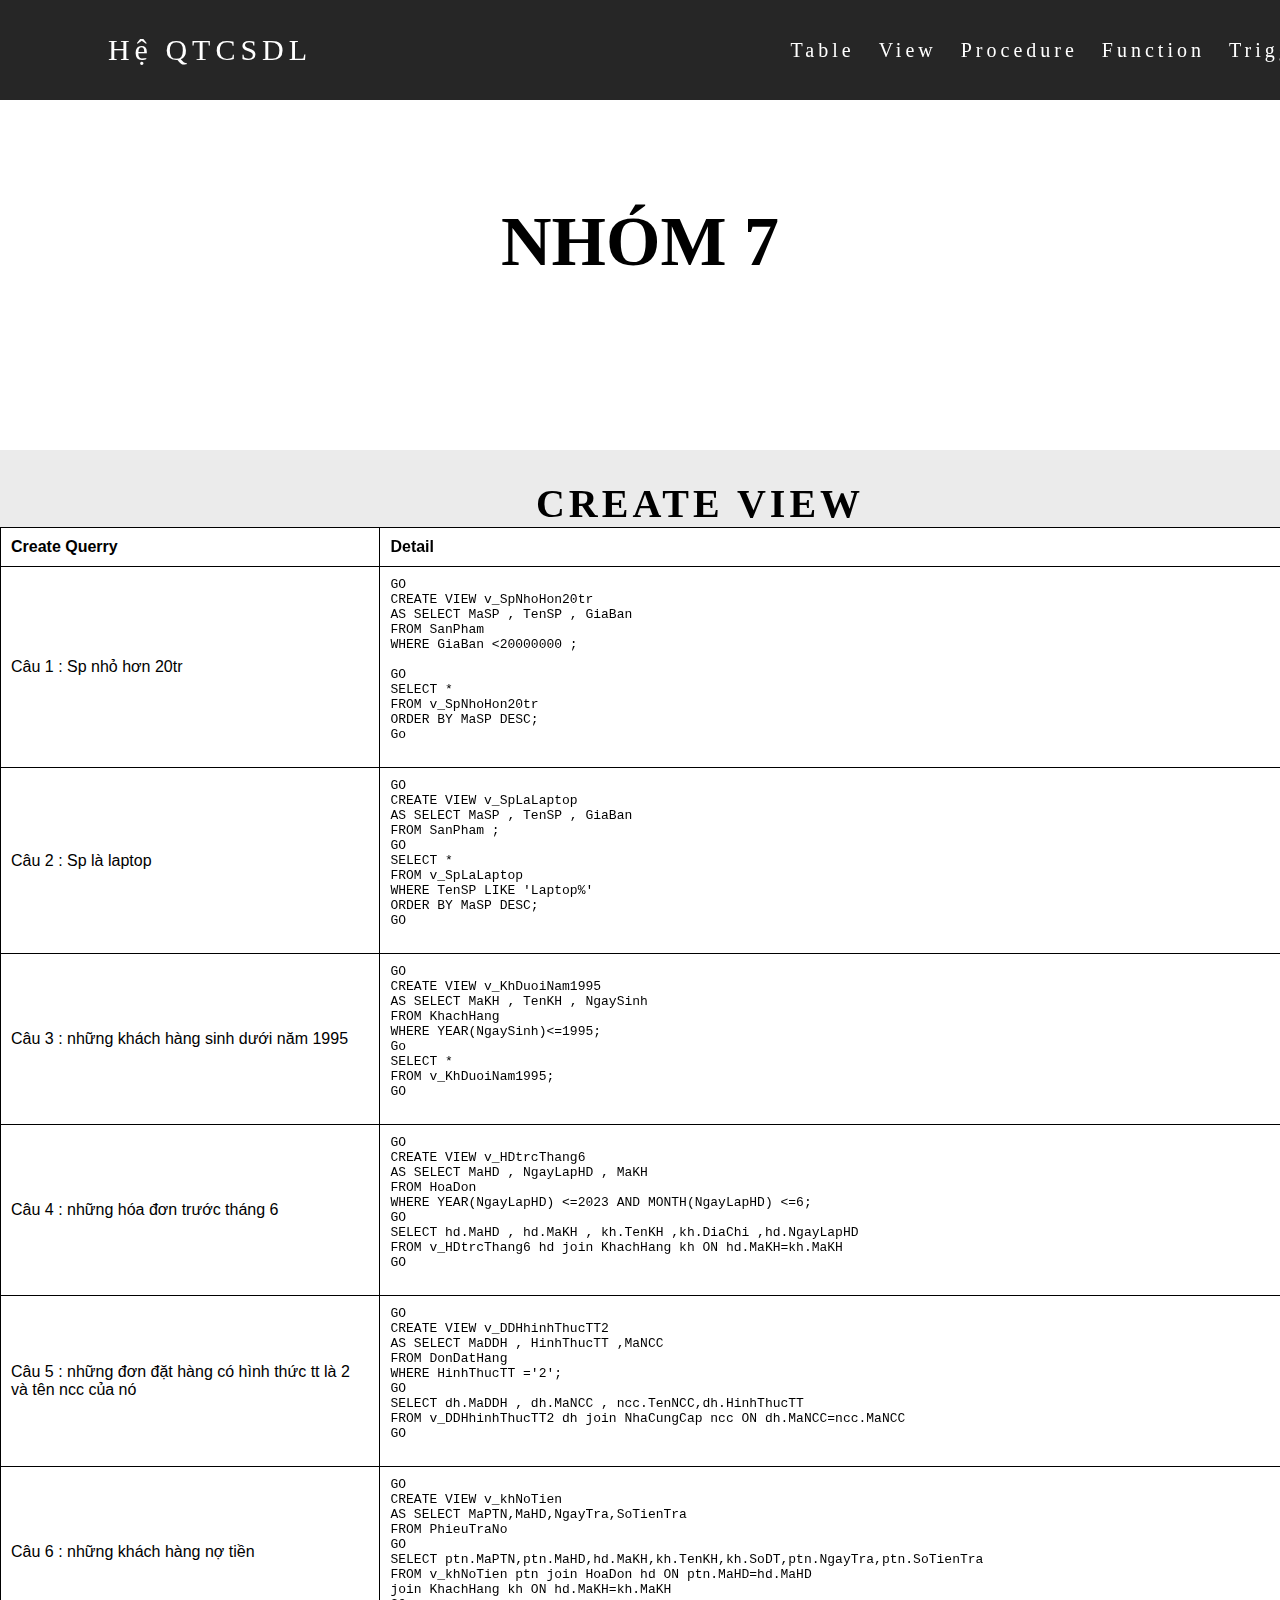
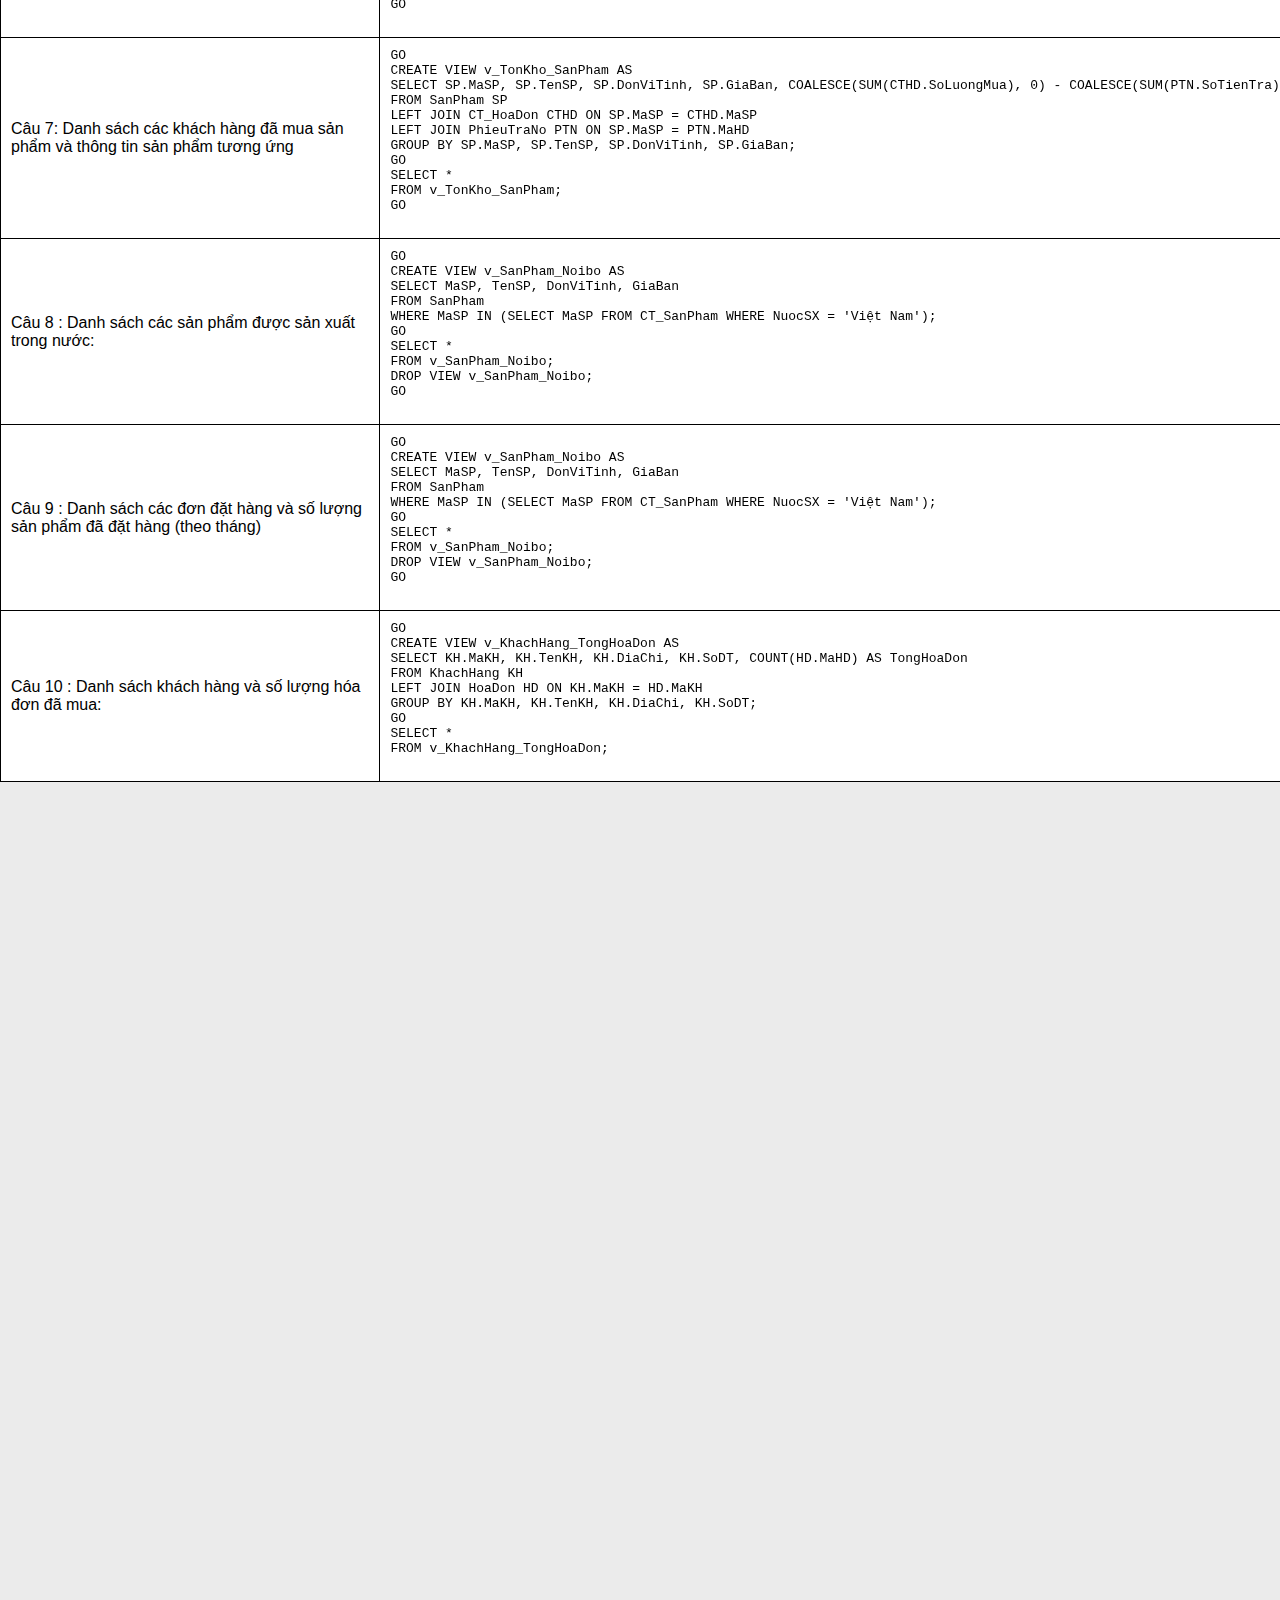
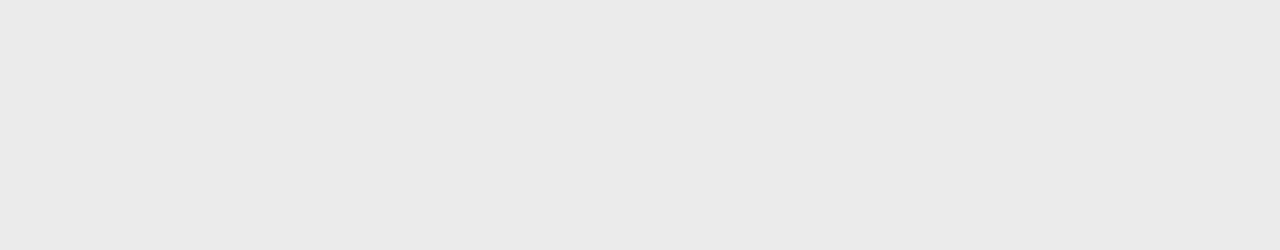
<file: WebForHệQTCSDL/View.html>
<!DOCTYPE html>
<html lang="en">

<head>
    <meta charset="UTF-8">
    <meta name="viewport" content="width=device-width, initial-scale=1.0">
    <title>Document</title>
    <link href="View.css" rel="stylesheet">
</head>

<body>
    <div class="box-area">
        <header>
            <div class="wrapper">
                <div class="logo">
                    <a href="#">Hệ QTCSDL</a>
                </div>
                <nav>
                    <a href="index.html">Table</a> <a href="View.html">View</a> <a href="Procedure.html">Procedure</a>
                    <a href="Function.html">Function</a> <a href="Trigger.html">Trigger</a><a href="User.html">User</a>
                </nav>
            </div>
        </header>
        <div class="banner-area">
            <h2 style="font-style: bold;color: black;">Nhóm 7</h2>
        </div>
        <div class="content-area">
            <div class="wrapper">
                <h2>CREATE VIEW</h2>
                <div class="table-horizontal-container">
                    <table>
                        <tr>
                            <th>Create Querry</th>
                            <th>Detail</th>
                        </tr>
                        <tr>
                            <td>Câu 1 : Sp nhỏ hơn 20tr</td>
                            <td>
                                <pre>
GO
CREATE VIEW v_SpNhoHon20tr
AS SELECT MaSP , TenSP , GiaBan
FROM SanPham
WHERE GiaBan <20000000 ;

GO
SELECT *
FROM v_SpNhoHon20tr
ORDER BY MaSP DESC;
Go
                                </pre>
                            </td>
                        </tr>
                        <tr>
                            <td>Câu 2 : Sp là laptop</td>
                            <td>
                                <pre>
GO
CREATE VIEW v_SpLaLaptop
AS SELECT MaSP , TenSP , GiaBan
FROM SanPham ;
GO
SELECT *
FROM v_SpLaLaptop
WHERE TenSP LIKE 'Laptop%'
ORDER BY MaSP DESC;
GO
                                </pre>
                            </td>
                        </tr>
                        <tr>
                            <td>Câu 3 : những khách hàng sinh dưới năm 1995</td>
                            <td>
                                <pre>
GO
CREATE VIEW v_KhDuoiNam1995
AS SELECT MaKH , TenKH , NgaySinh
FROM KhachHang
WHERE YEAR(NgaySinh)<=1995;
Go
SELECT *
FROM v_KhDuoiNam1995;
GO
                            </pre>
                            </td>
                        </tr>
                        <tr>
                            <td>Câu 4 : những hóa đơn trước tháng 6</td>
                            <td>
                                <pre>
GO
CREATE VIEW v_HDtrcThang6
AS SELECT MaHD , NgayLapHD , MaKH
FROM HoaDon
WHERE YEAR(NgayLapHD) <=2023 AND MONTH(NgayLapHD) <=6;
GO
SELECT hd.MaHD , hd.MaKH , kh.TenKH ,kh.DiaChi ,hd.NgayLapHD
FROM v_HDtrcThang6 hd join KhachHang kh ON hd.MaKH=kh.MaKH
GO
                                </pre>
                            </td>
                        </tr>
                        <tr>
                            <td>Câu 5 : những đơn đặt hàng có hình thức tt là 2 và tên ncc của nó</td>
                            <td>
                                <pre>
GO
CREATE VIEW v_DDHhinhThucTT2
AS SELECT MaDDH , HinhThucTT ,MaNCC
FROM DonDatHang
WHERE HinhThucTT ='2';
GO
SELECT dh.MaDDH , dh.MaNCC , ncc.TenNCC,dh.HinhThucTT
FROM v_DDHhinhThucTT2 dh join NhaCungCap ncc ON dh.MaNCC=ncc.MaNCC
GO
                                </pre>
                            </td>
                        </tr>
                        <tr>
                            <td>Câu 6 : những khách hàng nợ tiền</td>
                            <td>
                                <pre>
GO
CREATE VIEW v_khNoTien
AS SELECT MaPTN,MaHD,NgayTra,SoTienTra
FROM PhieuTraNo
GO
SELECT ptn.MaPTN,ptn.MaHD,hd.MaKH,kh.TenKH,kh.SoDT,ptn.NgayTra,ptn.SoTienTra
FROM v_khNoTien ptn join HoaDon hd ON ptn.MaHD=hd.MaHD
join KhachHang kh ON hd.MaKH=kh.MaKH
GO
                                </pre>
                            </td>
                        </tr>
                        <tr>
                            <td>Câu 7: Danh sách các khách hàng đã mua sản phẩm và thông tin sản phẩm tương ứng</td>
                            <td>
                                <pre>
GO
CREATE VIEW v_TonKho_SanPham AS
SELECT SP.MaSP, SP.TenSP, SP.DonViTinh, SP.GiaBan, COALESCE(SUM(CTHD.SoLuongMua), 0) - COALESCE(SUM(PTN.SoTienTra), 0) AS TonKho
FROM SanPham SP
LEFT JOIN CT_HoaDon CTHD ON SP.MaSP = CTHD.MaSP
LEFT JOIN PhieuTraNo PTN ON SP.MaSP = PTN.MaHD
GROUP BY SP.MaSP, SP.TenSP, SP.DonViTinh, SP.GiaBan;
GO
SELECT *
FROM v_TonKho_SanPham;
GO
                                </pre>
                            </td>
                        </tr>
                        <tr>
                            <td>Câu 8 : Danh sách các sản phẩm được sản xuất trong nước:</td>
                            <td>
                                <pre>
GO
CREATE VIEW v_SanPham_Noibo AS
SELECT MaSP, TenSP, DonViTinh, GiaBan
FROM SanPham
WHERE MaSP IN (SELECT MaSP FROM CT_SanPham WHERE NuocSX = 'Việt Nam');
GO
SELECT *
FROM v_SanPham_Noibo;
DROP VIEW v_SanPham_Noibo;
GO
                                </pre>
                            </td>
                        </tr>
                        <tr>
                            <td>Câu 9 : Danh sách các đơn đặt hàng và số lượng sản phẩm đã đặt hàng (theo tháng)</td>
                            <td>
                                <pre>
GO
CREATE VIEW v_SanPham_Noibo AS
SELECT MaSP, TenSP, DonViTinh, GiaBan
FROM SanPham
WHERE MaSP IN (SELECT MaSP FROM CT_SanPham WHERE NuocSX = 'Việt Nam');
GO
SELECT *
FROM v_SanPham_Noibo;
DROP VIEW v_SanPham_Noibo;
GO
                                </pre>
                            </td>
                        </tr>
                        <tr>
                            <td>Câu 10 : Danh sách khách hàng và số lượng hóa đơn đã mua:</td>
                            <td>
                                <pre>
GO
CREATE VIEW v_KhachHang_TongHoaDon AS
SELECT KH.MaKH, KH.TenKH, KH.DiaChi, KH.SoDT, COUNT(HD.MaHD) AS TongHoaDon
FROM KhachHang KH
LEFT JOIN HoaDon HD ON KH.MaKH = HD.MaKH
GROUP BY KH.MaKH, KH.TenKH, KH.DiaChi, KH.SoDT;
GO
SELECT *
FROM v_KhachHang_TongHoaDon;
                                </pre>
                            </td>
                        </tr>
                    </table>
                </div>
            </div>
        </div>
</body>

</html>
</file>
<file: WebForHệQTCSDL/index.css>
* {
	margin: 0;
	padding: 0;
}
body {
	text-align: center;
}
.wrapper {
	width: 1400px;
	margin: 0 auto;
}
header {
	height: 100px;
	background: #262626;
	width: 100%;
	z-index: 10;
	position: fixed;
}
.logo {
	width: 30%;
	float: left;
	line-height: 100px;
}
.logo a {
	text-decoration: none;
	font-size: 30px;
	font-family: poppins;
	color: #fff;
	letter-spacing: 5px;
}
nav {
	float: right;
	line-height: 100px;
}
nav a {
	text-decoration: none;
	font-family: poppins;
	letter-spacing: 4px;
	font-size: 20px;
	margin: 0 10px;
	color: #fff;
}
.banner-area {
	width: 100%;
	height: 500px;
	position: fixed;
	top: 100px;
	background-image: url(https://www.cancham.org.eg/upload/database.jpg);
	-webkit-background-size: cover;
	background-size: cover;
	background-position: center center;
}
.banner-area h2 {
	padding-top: 8%;
	font-size: 70px;
	font-family: poppins;
	text-transform: uppercase;
	color: #fff;
}
.content-area {
	width: 100%;
	position: relative;
	top: 450px;
	background: #ebebeb;
	height: 3000px;
}
.content-area h2 {
	font-family: poppins;
	letter-spacing: 4px;
	padding-top: 30px;
	font-size: 40px;
	margin: 0;
}
.content-area p {
	padding: 2% 0px;
	font-family: poppins;
	line-height: 30px;
}
main {display: flex;}
main > * {border: 1px solid;}
table {border-collapse: collapse; font-family: helvetica}
td, th {border:  1px solid;
      padding: 10px;
      min-width: 200px;
      background: white;
      box-sizing: border-box;
      text-align: left;
}
/* .table-container {
  position: relative;
  max-height:  300px;
  width: 500px;
  overflow: scroll;
} */

thead th {
  position: -webkit-sticky;
  position: sticky;
  top: 0;
  z-index: 2;
  background: hsl(20, 50%, 70%);
}

thead th:first-child {
  left: 0;
  z-index: 3;
}




tbody {
  overflow: scroll;
  height: 200px;
}
.unfixed-table{
	position: absolute;
	left: 250px;
}

/* MAKE LEFT COLUMN FIXEZ */
tr > :first-child {
  position: -webkit-sticky;
  position: sticky;

  left: 0;
}
/* don't do this */
</file>
<file: WebForHệQTCSDL/Function.css>
* {
	margin: 0;
	padding: 0;
}
body {
	text-align: center;
}
.wrapper {
	width: 1400px;
	margin: 0 auto;
}
header {
	height: 100px;
	background: #262626;
	width: 100%;
	z-index: 10;
	position: fixed;
}
.logo {
	width: 30%;
	float: left;
	line-height: 100px;
}
.logo a {
	text-decoration: none;
	font-size: 30px;
	font-family: poppins;
	color: #fff;
	letter-spacing: 5px;
}
nav {
	float: right;
	line-height: 100px;
}
nav a {
	text-decoration: none;
	font-family: poppins;
	letter-spacing: 4px;
	font-size: 20px;
	margin: 0 10px;
	color: #fff;
}
.banner-area {
	width: 100%;
	height: 500px;
	position: fixed;
	top: 100px;
	background-image: url(https://www.cancham.org.eg/upload/database.jpg);
	-webkit-background-size: cover;
	background-size: cover;
	background-position: center center;
}
.banner-area h2 {
	padding-top: 8%;
	font-size: 70px;
	font-family: poppins;
	text-transform: uppercase;
	color: #fff;
}
.content-area {
	width: 100%;
	position: relative;
	top: 450px;
	background: #ebebeb;
	height: 3000px;
}
.content-area h2 {
	font-family: poppins;
	letter-spacing: 4px;
	padding-top: 30px;
	font-size: 40px;
	margin: 0;
}
.content-area p {
	padding: 2% 0px;
	font-family: poppins;
	line-height: 30px;
}
main {display: flex;}
main > * {border: 1px solid;}
table {border-collapse: collapse; font-family: helvetica}
td, th {border:  1px solid;
      padding: 10px;
      min-width: 200px;
      background: white;
      box-sizing: border-box;
      text-align: left;
}
/* .table-container {
  position: relative;
  max-height:  300px;
  width: 500px;
  overflow: scroll;
} */

thead th {
  position: -webkit-sticky;
  position: sticky;
  top: 0;
  z-index: 2;
  background: hsl(20, 50%, 70%);
}

thead th:first-child {
  left: 0;
  z-index: 3;
}




tbody {
  overflow: scroll;
  height: 200px;
}
.unfixed-table{
	position: absolute;
	left: 250px;
}

/* MAKE LEFT COLUMN FIXEZ */
tr > :first-child {
  position: -webkit-sticky;
  position: sticky;

  left: 0;
}
/* don't do this */
</file>
<file: WebForHệQTCSDL/Procedure.css>
* {
	margin: 0;
	padding: 0;
}
body {
	text-align: center;
}
.wrapper {
	width: 1400px;
	margin: 0 auto;
}
header {
	height: 100px;
	background: #262626;
	width: 100%;
	z-index: 10;
	position: fixed;
}
.logo {
	width: 30%;
	float: left;
	line-height: 100px;
}
.logo a {
	text-decoration: none;
	font-size: 30px;
	font-family: poppins;
	color: #fff;
	letter-spacing: 5px;
}
nav {
	float: right;
	line-height: 100px;
}
nav a {
	text-decoration: none;
	font-family: poppins;
	letter-spacing: 4px;
	font-size: 20px;
	margin: 0 10px;
	color: #fff;
}
.banner-area {
	width: 100%;
	height: 500px;
	position: fixed;
	top: 100px;
	background-image: url(https://www.cancham.org.eg/upload/database.jpg);
	-webkit-background-size: cover;
	background-size: cover;
	background-position: center center;
}
.banner-area h2 {
	padding-top: 8%;
	font-size: 70px;
	font-family: poppins;
	text-transform: uppercase;
	color: #fff;
}
.content-area {
	width: 100%;
	position: relative;
	top: 450px;
	background: #ebebeb;
	height: 3000px;
}
.content-area h2 {
	font-family: poppins;
	letter-spacing: 4px;
	padding-top: 30px;
	font-size: 40px;
	margin: 0;
}
.content-area p {
	padding: 2% 0px;
	font-family: poppins;
	line-height: 30px;
}
main {display: flex;}
main > * {border: 1px solid;}
table {border-collapse: collapse; font-family: helvetica}
td, th {border:  1px solid;
      padding: 10px;
      min-width: 200px;
      background: white;
      box-sizing: border-box;
      text-align: left;
}
/* .table-container {
  position: relative;
  max-height:  300px;
  width: 500px;
  overflow: scroll;
} */

thead th {
  position: -webkit-sticky;
  position: sticky;
  top: 0;
  z-index: 2;
  background: hsl(20, 50%, 70%);
}

thead th:first-child {
  left: 0;
  z-index: 3;
}




tbody {
  overflow: scroll;
  height: 200px;
}
.unfixed-table{
	position: absolute;
	left: 250px;
}

/* MAKE LEFT COLUMN FIXEZ */
tr > :first-child {
  position: -webkit-sticky;
  position: sticky;

  left: 0;
}
/* don't do this */
</file>
<file: WebForHệQTCSDL/Trigger.css>
* {
	margin: 0;
	padding: 0;
}
body {
	text-align: center;
}
.wrapper {
	width: 1400px;
	margin: 0 auto;
}
header {
	height: 100px;
	background: #262626;
	width: 100%;
	z-index: 10;
	position: fixed;
}
.logo {
	width: 30%;
	float: left;
	line-height: 100px;
}
.logo a {
	text-decoration: none;
	font-size: 30px;
	font-family: poppins;
	color: #fff;
	letter-spacing: 5px;
}
nav {
	float: right;
	line-height: 100px;
}
nav a {
	text-decoration: none;
	font-family: poppins;
	letter-spacing: 4px;
	font-size: 20px;
	margin: 0 10px;
	color: #fff;
}
.banner-area {
	width: 100%;
	height: 500px;
	position: fixed;
	top: 100px;
	background-image: url(https://www.cancham.org.eg/upload/database.jpg);
	-webkit-background-size: cover;
	background-size: cover;
	background-position: center center;
}
.banner-area h2 {
	padding-top: 8%;
	font-size: 70px;
	font-family: poppins;
	text-transform: uppercase;
	color: #fff;
}
.content-area {
	width: 100%;
	position: relative;
	top: 450px;
	background: #ebebeb;
	height: 3000px;
}
.content-area h2 {
	font-family: poppins;
	letter-spacing: 4px;
	padding-top: 30px;
	font-size: 40px;
	margin: 0;
}
.content-area p {
	padding: 2% 0px;
	font-family: poppins;
	line-height: 30px;
}
main {display: flex;}
main > * {border: 1px solid;}
table {border-collapse: collapse; font-family: helvetica}
td, th {border:  1px solid;
      padding: 10px;
      min-width: 200px;
      background: white;
      box-sizing: border-box;
      text-align: left;
}
/* .table-container {
  position: relative;
  max-height:  300px;
  width: 500px;
  overflow: scroll;
} */

thead th {
  position: -webkit-sticky;
  position: sticky;
  top: 0;
  z-index: 2;
  background: hsl(20, 50%, 70%);
}

thead th:first-child {
  left: 0;
  z-index: 3;
}




tbody {
  overflow: scroll;
  height: 200px;
}
.unfixed-table{
	position: absolute;
	left: 250px;
}

/* MAKE LEFT COLUMN FIXEZ */
tr > :first-child {
  position: -webkit-sticky;
  position: sticky;

  left: 0;
}
/* don't do this */
</file>
<file: WebForHệQTCSDL/User.css>
* {
	margin: 0;
	padding: 0;
}
body {
	text-align: center;
}
.wrapper {
	width: 1400px;
	margin: 0 auto;
}
header {
	height: 100px;
	background: #262626;
	width: 100%;
	z-index: 10;
	position: fixed;
}
.logo {
	width: 30%;
	float: left;
	line-height: 100px;
}
.logo a {
	text-decoration: none;
	font-size: 30px;
	font-family: poppins;
	color: #fff;
	letter-spacing: 5px;
}
nav {
	float: right;
	line-height: 100px;
}
nav a {
	text-decoration: none;
	font-family: poppins;
	letter-spacing: 4px;
	font-size: 20px;
	margin: 0 10px;
	color: #fff;
}
.banner-area {
	width: 100%;
	height: 500px;
	position: fixed;
	top: 100px;
	background-image: url(https://www.cancham.org.eg/upload/database.jpg);
	-webkit-background-size: cover;
	background-size: cover;
	background-position: center center;
}
.banner-area h2 {
	padding-top: 8%;
	font-size: 70px;
	font-family: poppins;
	text-transform: uppercase;
	color: #fff;
}
.content-area {
	width: 100%;
	position: relative;
	top: 450px;
	background: #ebebeb;
	height: 3000px;
}
.content-area h2 {
	font-family: poppins;
	letter-spacing: 4px;
	padding-top: 30px;
	font-size: 40px;
	margin: 0;
}
.content-area p {
	padding: 2% 0px;
	font-family: poppins;
	line-height: 30px;
}
main {display: flex;}
main > * {border: 1px solid;}
table {border-collapse: collapse; font-family: helvetica}
td, th {border:  1px solid;
      padding: 10px;
      min-width: 200px;
      background: white;
      box-sizing: border-box;
      text-align: left;
}
/* .table-container {
  position: relative;
  max-height:  300px;
  width: 500px;
  overflow: scroll;
} */

thead th {
  position: -webkit-sticky;
  position: sticky;
  top: 0;
  z-index: 2;
  background: hsl(20, 50%, 70%);
}

thead th:first-child {
  left: 0;
  z-index: 3;
}




tbody {
  overflow: scroll;
  height: 200px;
}
.unfixed-table{
	position: absolute;
	left: 250px;
}

/* MAKE LEFT COLUMN FIXEZ */
tr > :first-child {
  position: -webkit-sticky;
  position: sticky;

  left: 0;
}
/* don't do this */
</file>
<file: WebForHệQTCSDL/View.css>
* {
	margin: 0;
	padding: 0;
}
body {
	text-align: center;
}
.wrapper {
	width: 1400px;
	margin: 0 auto;
}
header {
	height: 100px;
	background: #262626;
	width: 100%;
	z-index: 10;
	position: fixed;
}
.logo {
	width: 30%;
	float: left;
	line-height: 100px;
}
.logo a {
	text-decoration: none;
	font-size: 30px;
	font-family: poppins;
	color: #fff;
	letter-spacing: 5px;
}
nav {
	float: right;
	line-height: 100px;
}
nav a {
	text-decoration: none;
	font-family: poppins;
	letter-spacing: 4px;
	font-size: 20px;
	margin: 0 10px;
	color: #fff;
}
.banner-area {
	width: 100%;
	height: 500px;
	position: fixed;
	top: 100px;
	background-image: url(https://www.cancham.org.eg/upload/database.jpg);
	-webkit-background-size: cover;
	background-size: cover;
	background-position: center center;
}
.banner-area h2 {
	padding-top: 8%;
	font-size: 70px;
	font-family: poppins;
	text-transform: uppercase;
	color: #fff;
}
.content-area {
	width: 100%;
	position: relative;
	top: 450px;
	background: #ebebeb;
	height: 3000px;
}
.content-area h2 {
	font-family: poppins;
	letter-spacing: 4px;
	padding-top: 30px;
	font-size: 40px;
	margin: 0;
}
.content-area p {
	padding: 2% 0px;
	font-family: poppins;
	line-height: 30px;
}
main {display: flex;}
main > * {border: 1px solid;}
table {border-collapse: collapse; font-family: helvetica}
td, th {border:  1px solid;
      padding: 10px;
      min-width: 200px;
      background: white;
      box-sizing: border-box;
      text-align: left;
}
/* .table-container {
  position: relative;
  max-height:  300px;
  width: 500px;
  overflow: scroll;
} */

thead th {
  position: -webkit-sticky;
  position: sticky;
  top: 0;
  z-index: 2;
  background: hsl(20, 50%, 70%);
}

thead th:first-child {
  left: 0;
  z-index: 3;
}




tbody {
  overflow: scroll;
  height: 200px;
}
.unfixed-table{
	position: absolute;
	left: 250px;
}

/* MAKE LEFT COLUMN FIXEZ */
tr > :first-child {
  position: -webkit-sticky;
  position: sticky;

  left: 0;
}
/* don't do this */
</file>
